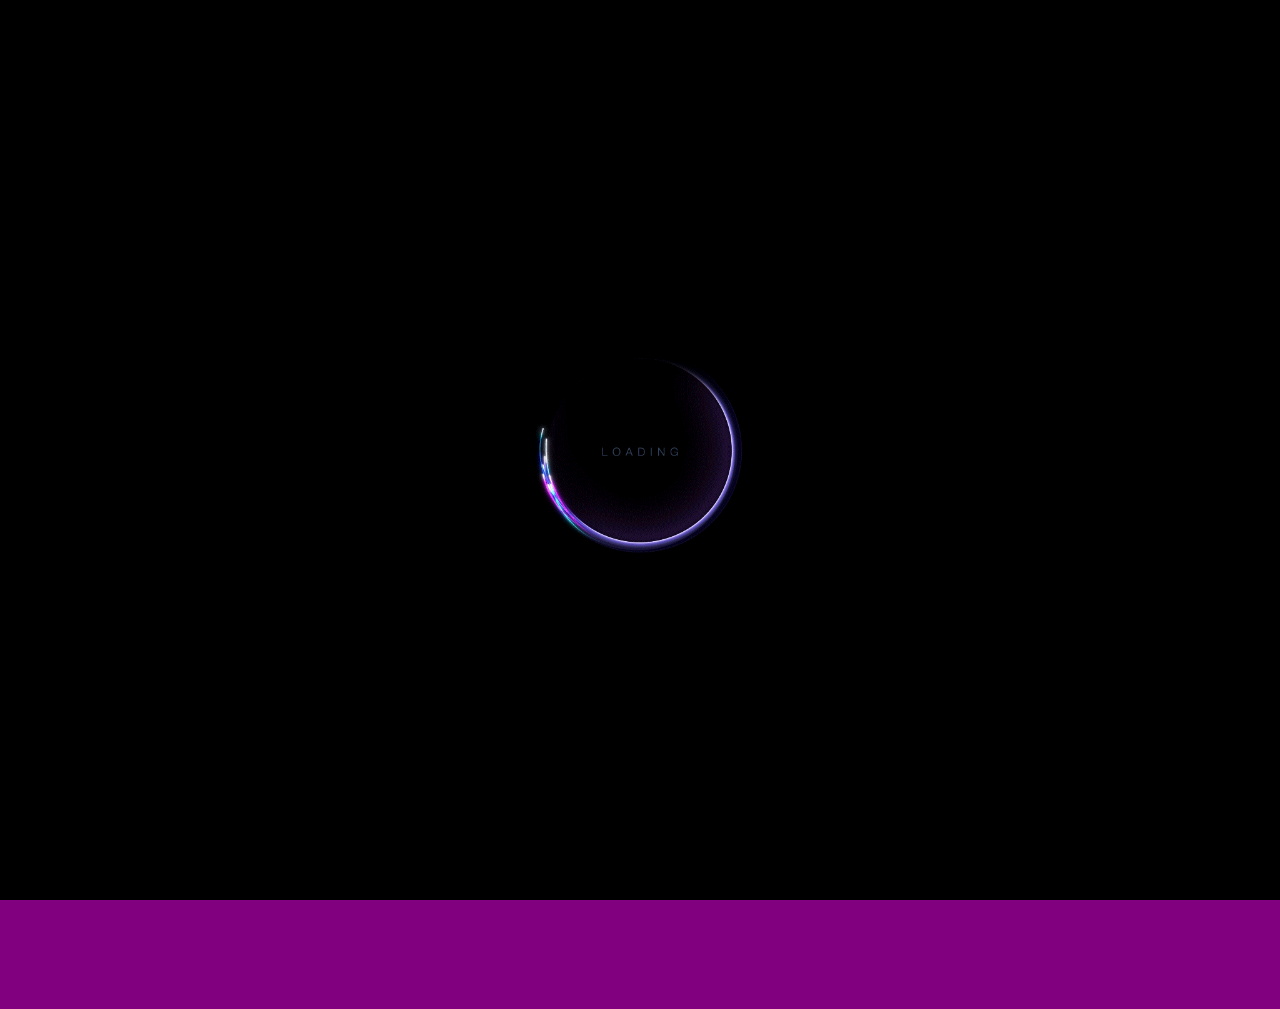
<file: paginas/acertijo.html>
<!DOCTYPE html>
<html>
<!-- METADATA - INTELIGENCIA -->
<head>
	<meta charset="utf-8">
	<title>?????</title>
  <link rel="icon" type="image/png" sizes="32x32" href="pregunta.png">

<link rel="stylesheet" href="https://stackpath.bootstrapcdn.com/bootstrap/4.5.0/css/bootstrap.min.css" integrity="sha384-9aIt2nRpC12Uk9gS9baDl411NQApFmC26EwAOH8WgZl5MYYxFfc+NcPb1dKGj7Sk" crossorigin="anonymous">


<script src="https://code.jquery.com/jquery-3.5.1.slim.min.js" integrity="sha384-DfXdz2htPH0lsSSs5nCTpuj/zy4C+OGpamoFVy38MVBnE+IbbVYUew+OrCXaRkfj" crossorigin="anonymous"></script>
<script src="https://cdn.jsdelivr.net/npm/popper.js@1.16.0/dist/umd/popper.min.js" integrity="sha384-Q6E9RHvbIyZFJoft+2mJbHaEWldlvI9IOYy5n3zV9zzTtmI3UksdQRVvoxMfooAo" crossorigin="anonymous"></script>
<script src="https://stackpath.bootstrapcdn.com/bootstrap/4.5.0/js/bootstrap.min.js" integrity="sha384-OgVRvuATP1z7JjHLkuOU7Xw704+h835Lr+6QL9UvYjZE3Ipu6Tp75j7Bh/kR0JKI" crossorigin="anonymous"></script>
<link href="https://fonts.googleapis.com/css2?family=Oswald:wght@200;371;700&family=Oxygen:wght@400;700&display=swap" rel="stylesheet">
<link rel="stylesheet" href="https://use.fontawesome.com/releases/v5.2.0/css/all.css">
	<link rel="stylesheet" type="text/css" href="styleacertijo.css">
</head>

<!-- NAVBAR -->
<body>

<div class="loader">
    <img src="loader.gif" alt="Loading" />
</div>

<script type="text/javascript">
  window.addEventListener("load", function () {
    const loader = document.querySelector(".loader");
    loader.className += " hidden"; // class "loader hidden"
});
</script>



    <div class="pista1">
      <p>Hola, en esta pagina ustedes van a tener que ir buscando las pistas para poder participar en uno de los sorteos por el mes de #Cumple9z</p>     
    </div>
  
  <div class="container">
    <div class="row justify-content-between">
    <div class="col-4">
        <div class="pistahov">¡ACA!
        <span class="oculto">No hay nada =(</span>
        </div>
    </div>
    <div class="col-4">
        <div class="pistahov">¡ACA!
        <span class="oculto">Pista?NAO MANO</span>
        </div>
    </div>
  </div>
  </div>

   <div class="container-flow">
    <div class="pistas">

    <div class="row justify-content-between">
      <div class="col-4">
        <div class="pistahov"><img src="pistas/pista.jpg" alt="pista">
        <span class="oculto">/paginas</span>
        </div>
      </div>
      <div class="col-4">
        <div class="pistahov"><img src="pistas/pista2.png" alt="pista2">
        <span class="oculto">Casi pero no</span>
        </div>
      </div>
    </div>

    <div class="row justify-content-center align-items-center"style="height: 40%">
      <div class="col-9">
        <div class="pistahov"><img src="pistas/pista.jpg" alt="pista">
        <span class="oculto">https://nachoarkie.github.io/</span>
        </div>
      </div>
      <div class="col-3 align-self-end">
        <div class="pistahov"><img src="pistas/pista2.png" alt="pista2">
        <span class="oculto">/9zteam</span>
        </div>
      </div>
    </div>

    <div class="row justify-content-between"style="height: 40%">
      <div class="col align-self-end">
        <div class="pistahov"><img src="pistas/pista.jpg" alt="pista">
        <span class="oculto">Nop</span>
        </div>
      </div>
      <div class="col align-self-end">
        <div class="pistahov"><img src="pistas/pista2.png" alt="pista2">
        <span class="oculto">Pista?NAO MANO</span>
        </div>
        <div class="col align-self-end">
<!-- ESTA ES LA PISTA QUE FALTA -->
       <div class="pistatrampa"style="visibility:hidden">/9zsorteo.html</div>

        </div>
      </div>
    </div>

  </div>
  </div>

    <div class="pista2">
      <p>Inspeccionaste todo bien? Cuando encuentres todas las pistas arma el link y completa el formulacio para participar del sorteo</p>     
    </div>


</body>
</html>
</file>
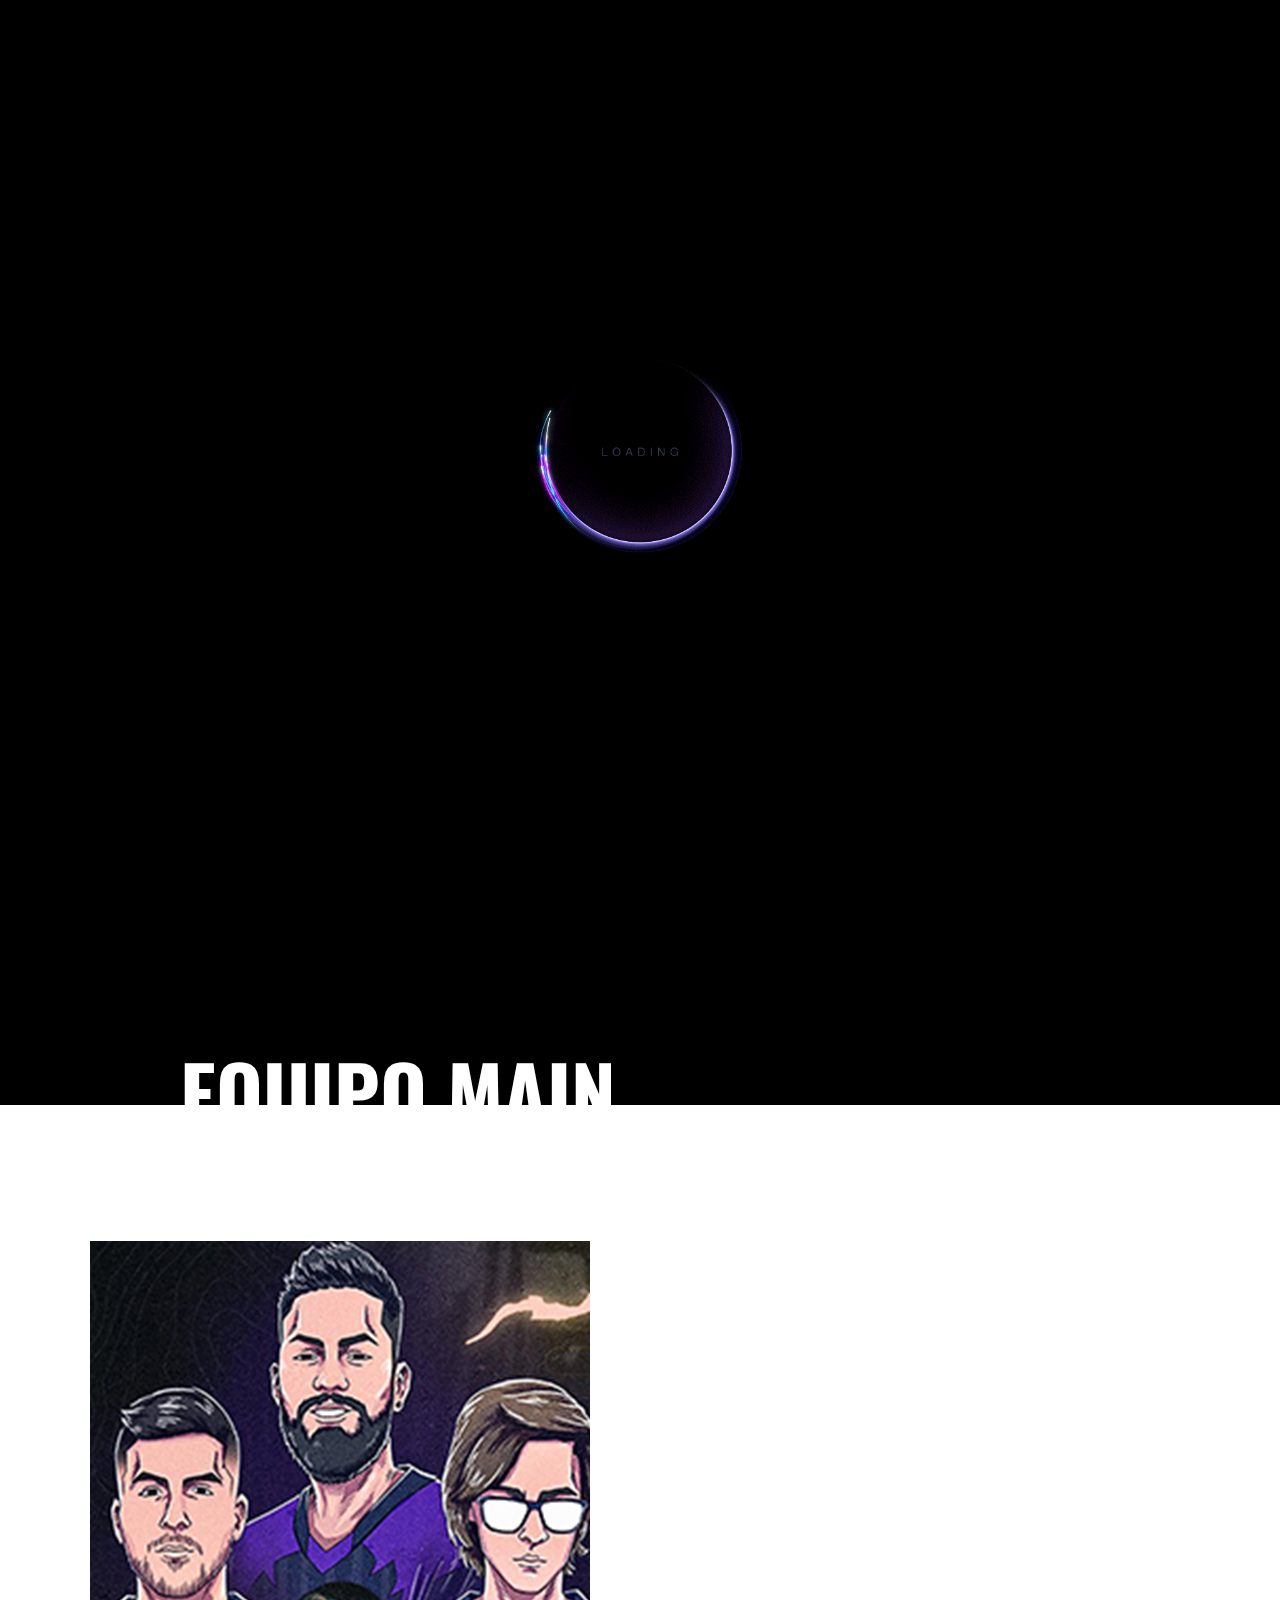
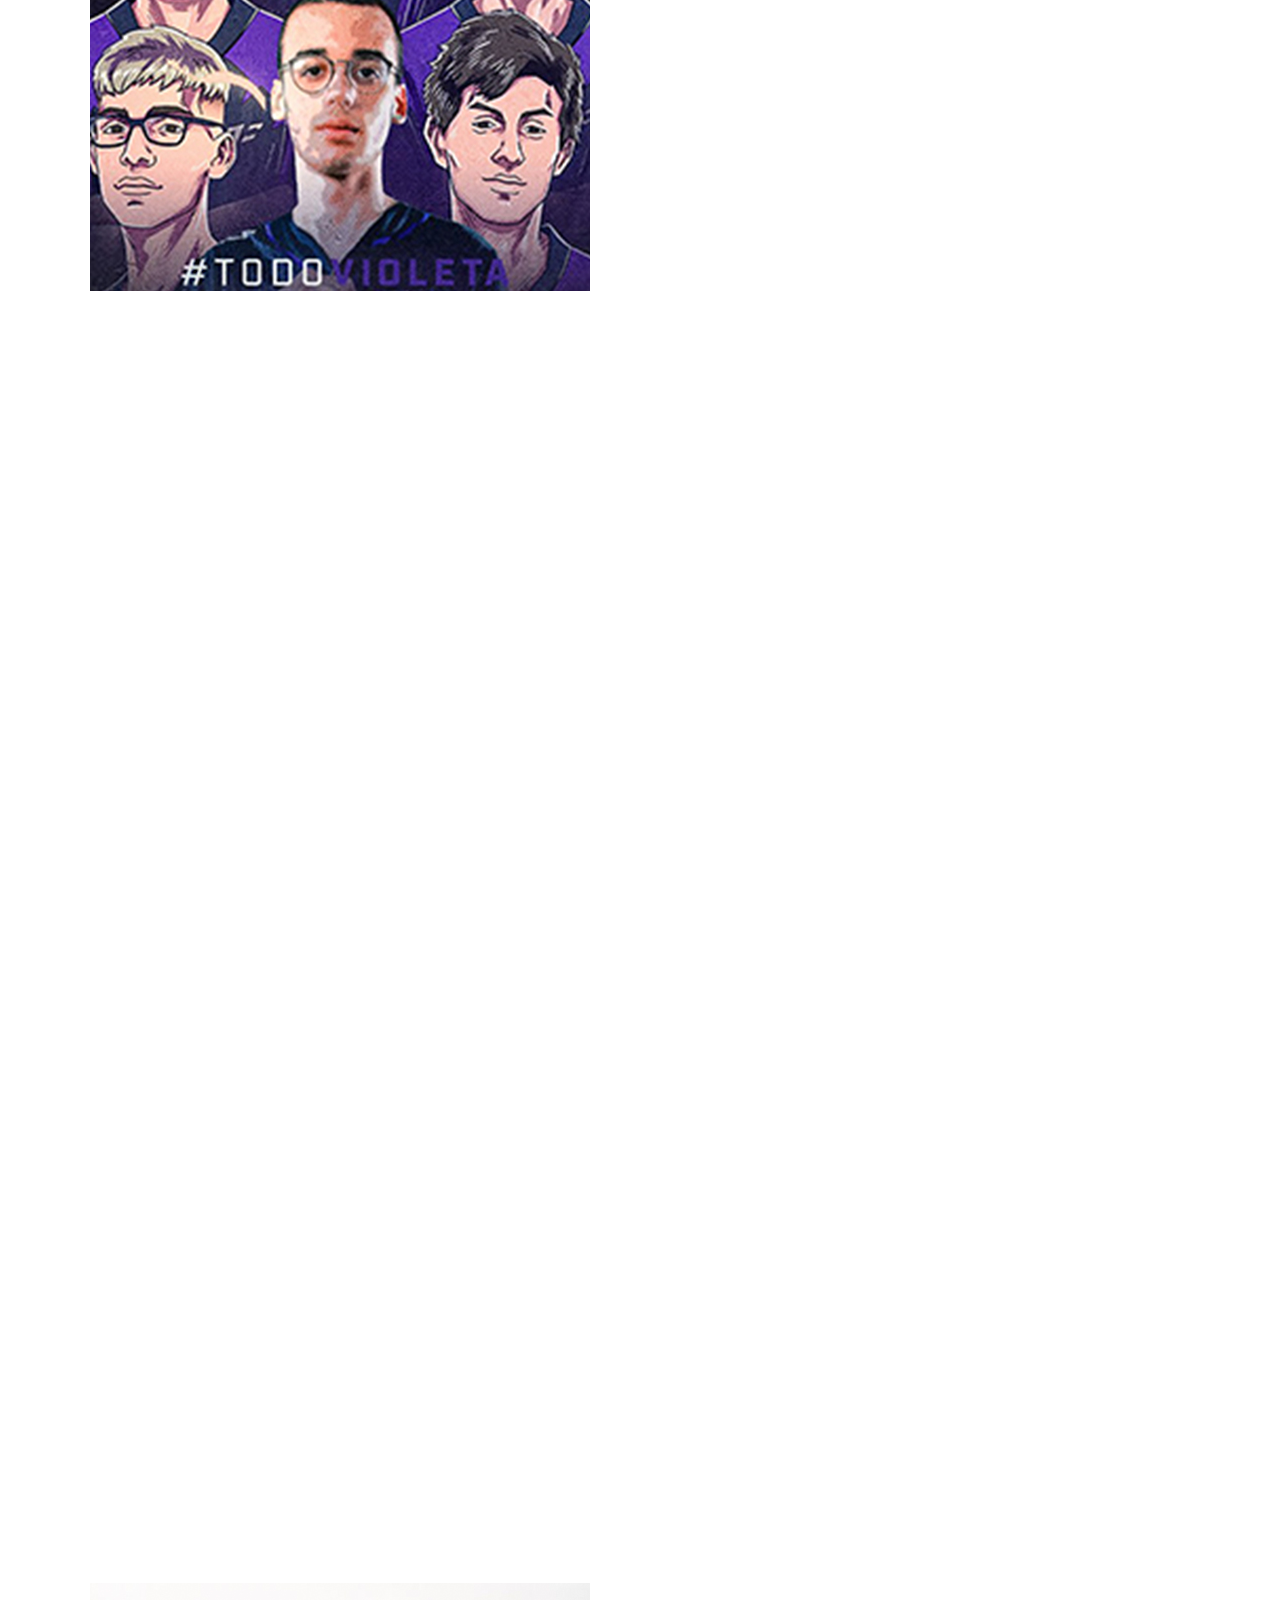
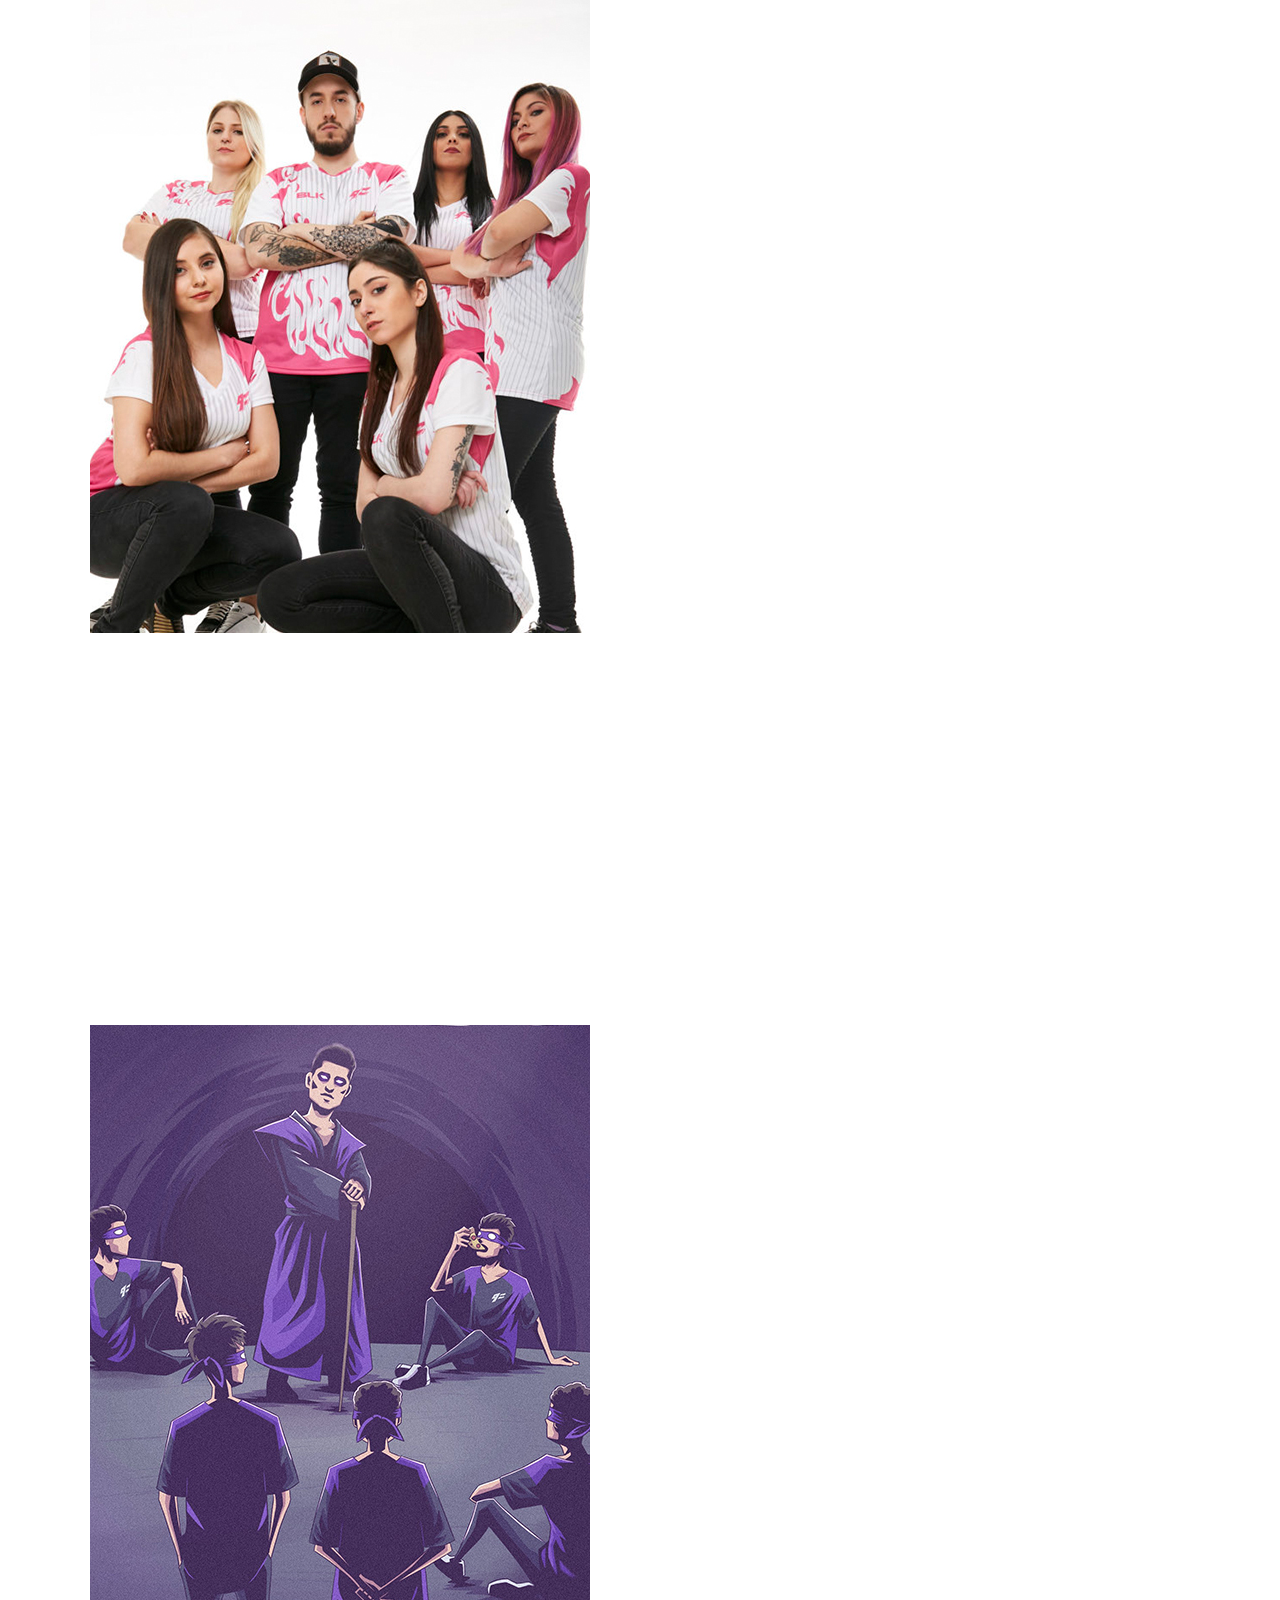
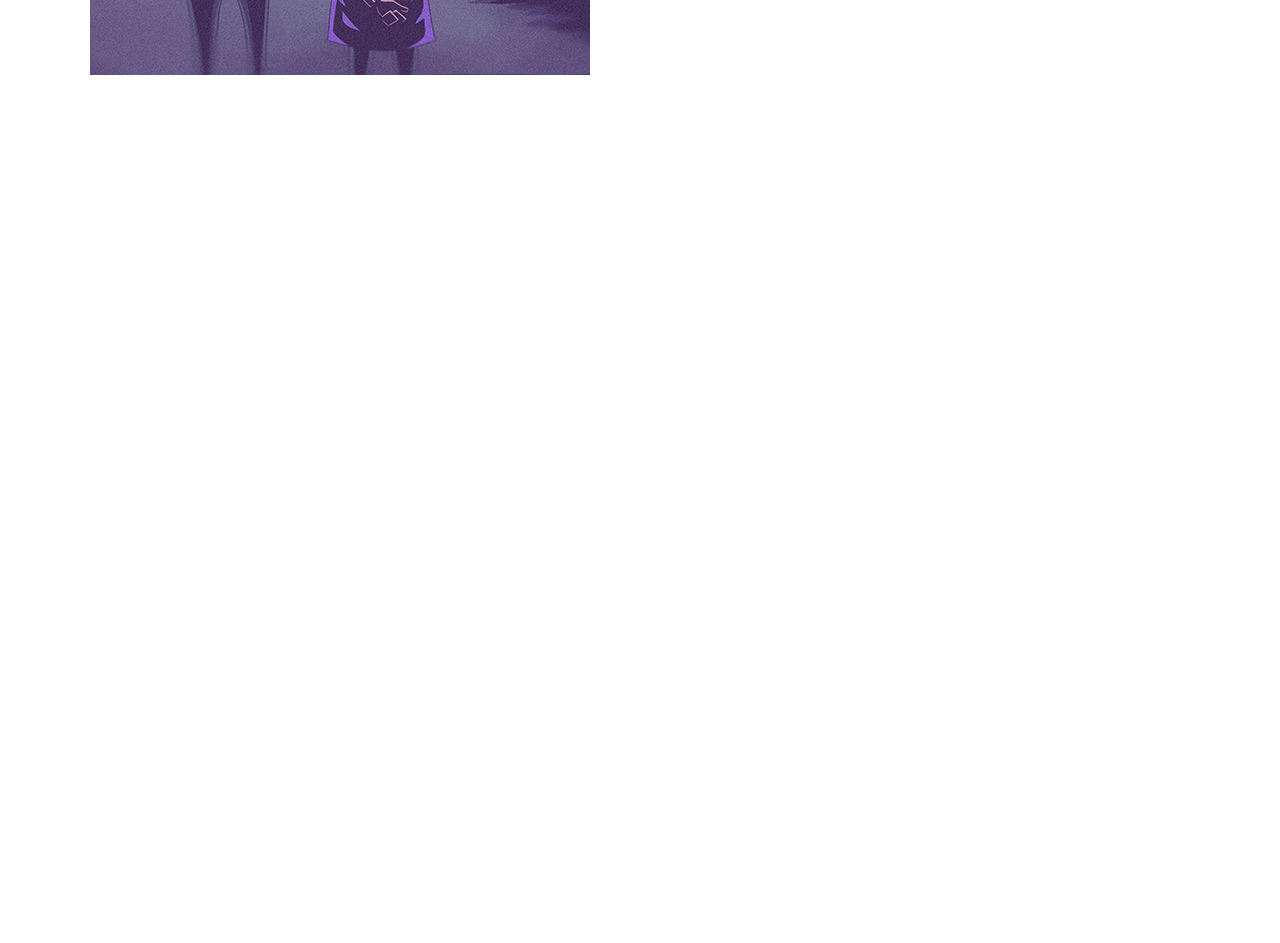
<file: paginas/equipocs.html>
<!DOCTYPE html>
<html>
<!-- METADATA - INTELIGENCIA -->
<head>
	<meta charset="utf-8">
	<title>9z Team - CS:GO</title>
 <link rel="icon" type="image/png" sizes="32x32" href="logo.png">

<link rel="stylesheet" href="https://stackpath.bootstrapcdn.com/bootstrap/4.5.0/css/bootstrap.min.css" integrity="sha384-9aIt2nRpC12Uk9gS9baDl411NQApFmC26EwAOH8WgZl5MYYxFfc+NcPb1dKGj7Sk" crossorigin="anonymous">


<script src="https://code.jquery.com/jquery-3.5.1.slim.min.js" integrity="sha384-DfXdz2htPH0lsSSs5nCTpuj/zy4C+OGpamoFVy38MVBnE+IbbVYUew+OrCXaRkfj" crossorigin="anonymous"></script>
<script src="https://cdn.jsdelivr.net/npm/popper.js@1.16.0/dist/umd/popper.min.js" integrity="sha384-Q6E9RHvbIyZFJoft+2mJbHaEWldlvI9IOYy5n3zV9zzTtmI3UksdQRVvoxMfooAo" crossorigin="anonymous"></script>
<script src="https://stackpath.bootstrapcdn.com/bootstrap/4.5.0/js/bootstrap.min.js" integrity="sha384-OgVRvuATP1z7JjHLkuOU7Xw704+h835Lr+6QL9UvYjZE3Ipu6Tp75j7Bh/kR0JKI" crossorigin="anonymous"></script>
<link href="https://fonts.googleapis.com/css2?family=Oswald:wght@200;371;700&family=Oxygen:wght@400;700&display=swap" rel="stylesheet">
<link rel="stylesheet" href="https://use.fontawesome.com/releases/v5.2.0/css/all.css">
	<link rel="stylesheet" type="text/css" href="stylequipos.css">
</head>

<!-- LOADER -->
<body>

  <div class="loader">
    <img src="loader.gif" alt="Loading" />
  </div>

  <script type="text/javascript">
  window.addEventListener("load", function () {
    const loader = document.querySelector(".loader");
    loader.className += " hidden"; // class "loader hidden"
});
  </script>
 <!-- NAVBAR --> 
      <nav class="navbar navbar-expand-lg navbar-light">
  <a href="https://nachoarkie.github.io/9zteam/"><img class=logo9z src="logo.png" alt="logo"></a>

  <button class="navbar-toggler" type="button" data-toggle="collapse" data-target="#navbarSupportedContent" aria-controls="navbarSupportedContent" aria-expanded="false" aria-label="Toggle navigation">
    <span class="navbar-toggler-icon"></span>
  </button>

  <div class="collapse navbar-collapse" id="navbarSupportedContent">
    <ul class="navbar-nav ml-auto">
      <li class="nav-item">
        <a class="nav-link" href="equipocs.html">CS-GO</a>
      </li>
      <li class="nav-item">
        <a class="nav-link" href="equipolol.html">LOL</a>
      </li>
      <li class="nav-item">
        <a class="nav-link" href="https://tienda.9z.gg/">Tienda</a>
      </li>
      <li class="nav-item">
        <a class="nav-link" href="nosotros.html">Nosotros</a>
      </li>
      <li class="nav-item dropdown">
        <a class="nav-link dropdown-toggle" href="#" id="navbarDropdown" role="button" data-toggle="dropdown" aria-haspopup="true" aria-expanded="false">
          Mas!
        </a>
        <div class="dropdown-menu" aria-labelledby="navbarDropdown">
          <a class="dropdown-item" href="otrosequipos.html">Otros</a>
        </div>
      </li>
     
    </ul>
  </div>
      </nav>


<!-- NOTICIAS -->

<div class="general">
    <h1 class="display-1" style="color: white"><strong>Counter-Strike:Global Offensive </strong></h1>
    <h4 class="display-4" style="color: white">Equipos</h4>


<div class="texto">
  <div class="container ">
   <div class="row d-flex justify-content-center">
    <div class="col-xs-12">
    <h1 class="display-1" style="color: white; margin-top: 140px"><strong>EQUIPO MAIN </strong></h1>
    </div>
  </div>
  <div class="row">
    <div class="col-xs-12 col-md-6">
    <img src="equiposimg/equipomain.jpg" alt="main">  
    </div>
    <div class="col-xs-12 col-md-6">
     <p class="parrafo" style="padding: 20px">- 9z Empezo con su primer rooster de CS:GO el 20 de Abril de 2019 formado por Luken, nhl, nbl, gAtito y kun, con Hellpa como headcoach.
      </p> 
      <p class="parrafo" style="padding: 20px">- Despues de varios cambios de jugadores hoy en dia cuenta con un rooster altamente competitivo buscando ser el mejor equipo de la escena sudamericana.
      </p>
      <p class="parrafo" style="padding: 20px">- El rooster actual, siendo Agosto de 2020, esta formado por el fichaje mas importante de la escena local Meyern, el veterano bit, la joven promesa Try, y los ampliamente conocidos max y dgt.
       </p>
       <p class="parrafo" style="padding: 20px">- Con el actual rooster 9z cuenta con un increible score de 15 matches ganados y 3 perdidos. 
       </p>
       <p class="parrafo" style="padding: 20px">- Con 3 de 4 torneos saliendo campeones, y un torneo subcampeon.
       </p>

    </div>
    </div>
  
  <div class="row d-flex justify-content-center">
    <div class="col-xs-12">
    <h1 class="display-1" style="color: white; margin-top: 140px"><strong>EQUIPO FEM </strong></h1>
    </div>
  </div>
  <div class="row">
    <div class="col-xs-12 col-md-6">
          <p class="parrafo" style="padding: 20px">- Este es un texto donde va a ir la historia completa de 9z y de sus players. Entradas y salidas de jugadores. Puestos en los torneos. Divisiones Main, Fem y Academy.
          </p> 
          <p class="parrafo" style="padding: 20px">- Este es un texto donde va a ir la historia completa de 9z y de sus players. Entradas y salidas de jugadores. Puestos en los torneos. Divisiones Main, Fem y Academy.
          </p>
          <p class="parrafo" style="padding: 20px">- Este es un texto donde va a ir la historia completa de 9z y de sus players. Entradas y salidas de jugadores. Puestos en los torneos. Divisiones Main, Fem y Academy.
          </p>
          <p class="parrafo" style="padding: 20px">- Este es un texto donde va a ir la historia completa de 9z y de sus players. Entradas y salidas de jugadores. Puestos en los torneos. Divisiones Main, Fem y Academy.
          </p>
          <p class="parrafo" style="padding: 20px">- Este es un texto donde va a ir la historia completa de 9z y de sus players. Entradas y salidas de jugadores. Puestos en los torneos. Divisiones Main, Fem y Academy.
          </p>
    </div>
      <div class="col-xs-12 col-md-6">
    <img src="equiposimg/equipofem.jpg" alt="fem">  
      </div>
      </div>
    
    <div class="row d-flex justify-content-center">
    <div class="col-xs-12">
    <h1 class="display-1" style="color: white; margin-top: 140px"><strong>EQUIPO ACADEMY </strong></h1>
    </div>
  </div>
  <div class="row">
    <div class="col-xs-12 col-md-6">
    <img src="equiposimg/equipoacademy.jpg" alt="academy">  
    </div>
    <div class="col-xs-12 col-md-6">
     <p class="parrafo" style="padding: 20px">- Este es un texto donde va a ir la historia completa de 9z y de sus players. Entradas y salidas de jugadores. Puestos en los torneos. Divisiones Main, Fem y Academy.
      </p> 
      <p class="parrafo" style="padding: 20px">- Este es un texto donde va a ir la historia completa de 9z y de sus players. Entradas y salidas de jugadores. Puestos en los torneos. Divisiones Main, Fem y Academy.
      </p>
      <p class="parrafo" style="padding: 20px">- Este es un texto donde va a ir la historia completa de 9z y de sus players. Entradas y salidas de jugadores. Puestos en los torneos. Divisiones Main, Fem y Academy.
       </p>
       <p class="parrafo" style="padding: 20px">- Este es un texto donde va a ir la historia completa de 9z y de sus players. Entradas y salidas de jugadores. Puestos en los torneos. Divisiones Main, Fem y Academy.
       </p>
       <p class="parrafo" style="padding: 20px">- Este es un texto donde va a ir la historia completa de 9z y de sus players. Entradas y salidas de jugadores. Puestos en los torneos. Divisiones Main, Fem y Academy.
       </p>

    </div>
    </div>

    </div>
    </div>
  
  </div>





<!-- FOOTER -->
<div class="container" style="margin-top: 50px">
  <div class="row">

    <div class="col-xs-12 col-md-3">
        <p class="footer">Web Oficial 9zTeam</p>
    </div>

    <div class="col-xs-12 col-md-3">
      <div class="contacto-titulo">
        <p class="footer">Contacto</p>
      </div>
      <div class= "contacto">
        <p class="footer">Buenos Aires, Argentina</p>    
        <p class="footer"> contacto@9z.com.ar</p>  
      </div>
    </div>

    <div class="col-xs-12 col-md-offset-3 col-md-3">
      <div class="seguinos-titulo">
        <p class="footer">Seguinos</p>
      </div>
      <div class="seguinos">    
        <div class="footer-links"><a href="https://twitter.com/9zTeam">Twitter</a></div>
        <div class="footer-links"><a href="https://www.instagram.com/9zteam/">Instagram</a></div>
        <div class="footer-links"><a href="https://www.youtube.com/channel/UCVvzv-yYEnPAYITBfjCriYg">Youtube</a></div>
      </div>
    </div>

  </div>

  
</div>

</body>
</html>
</file>
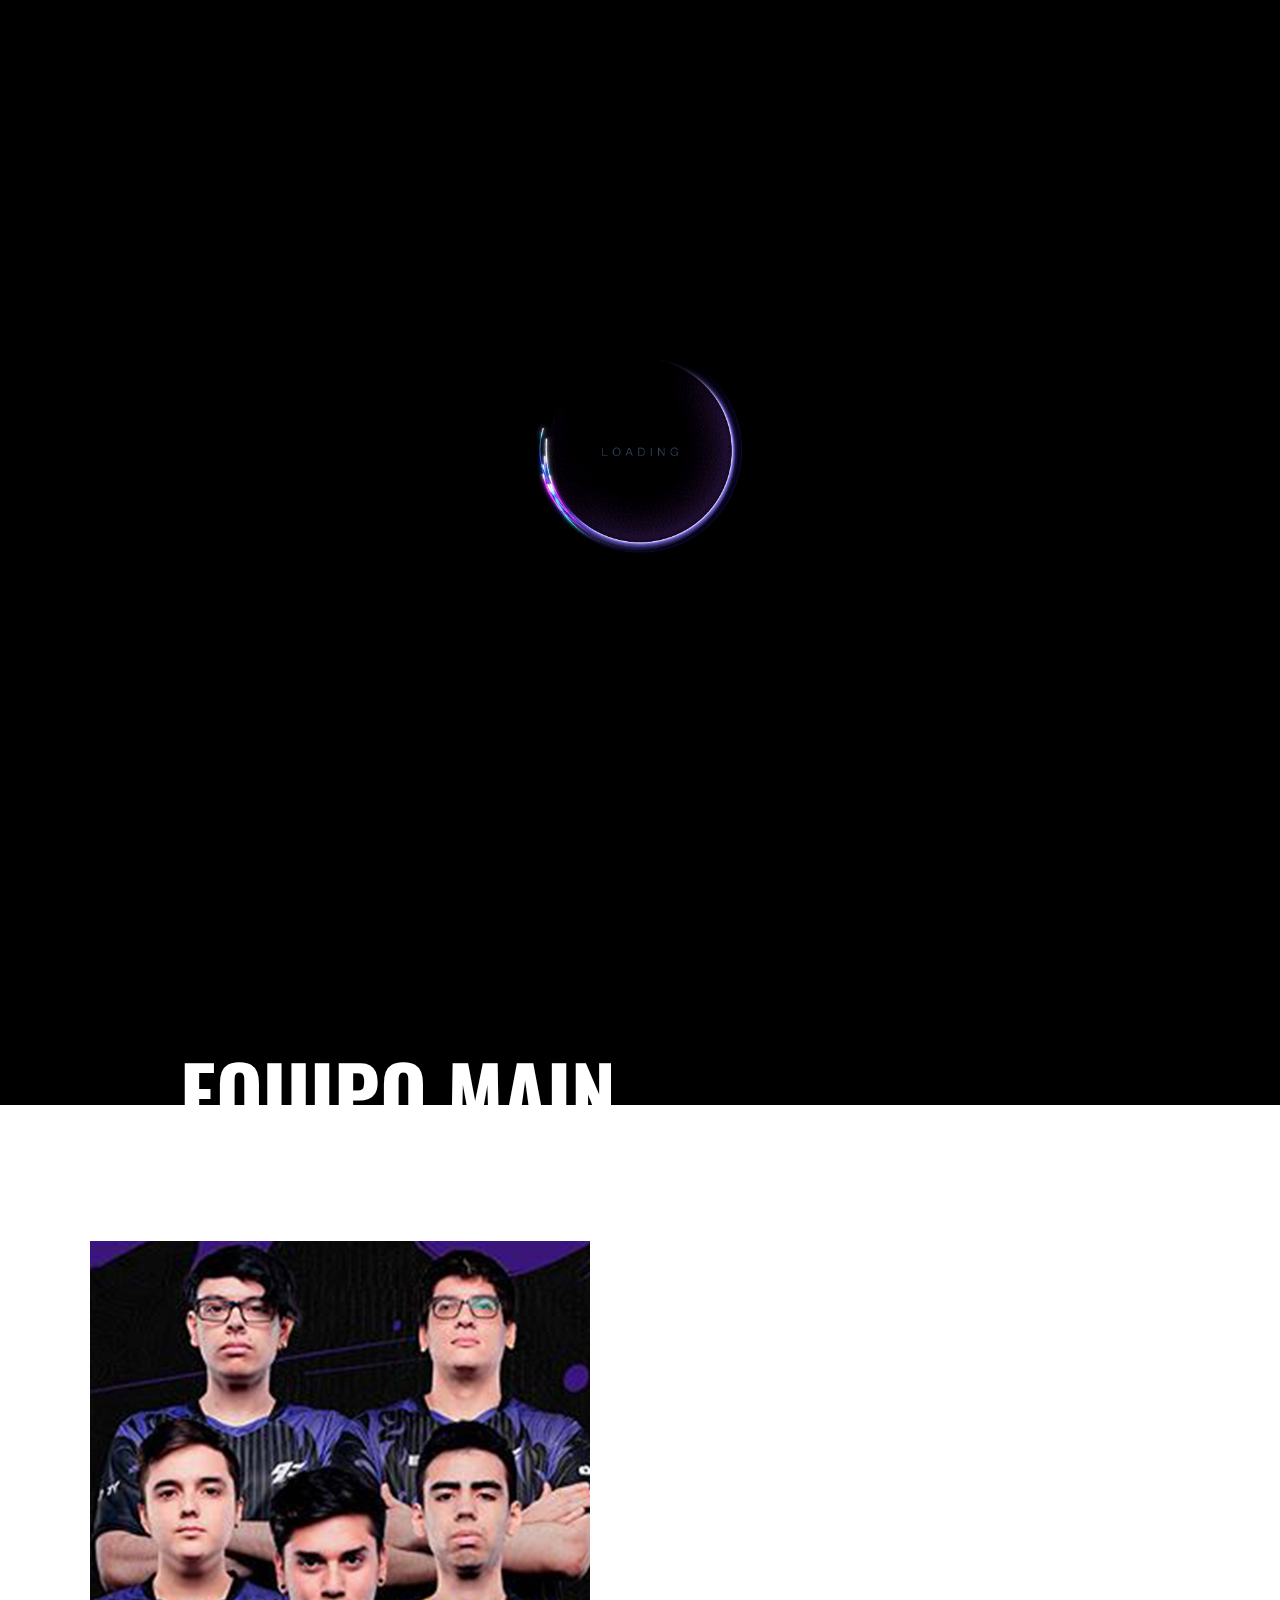
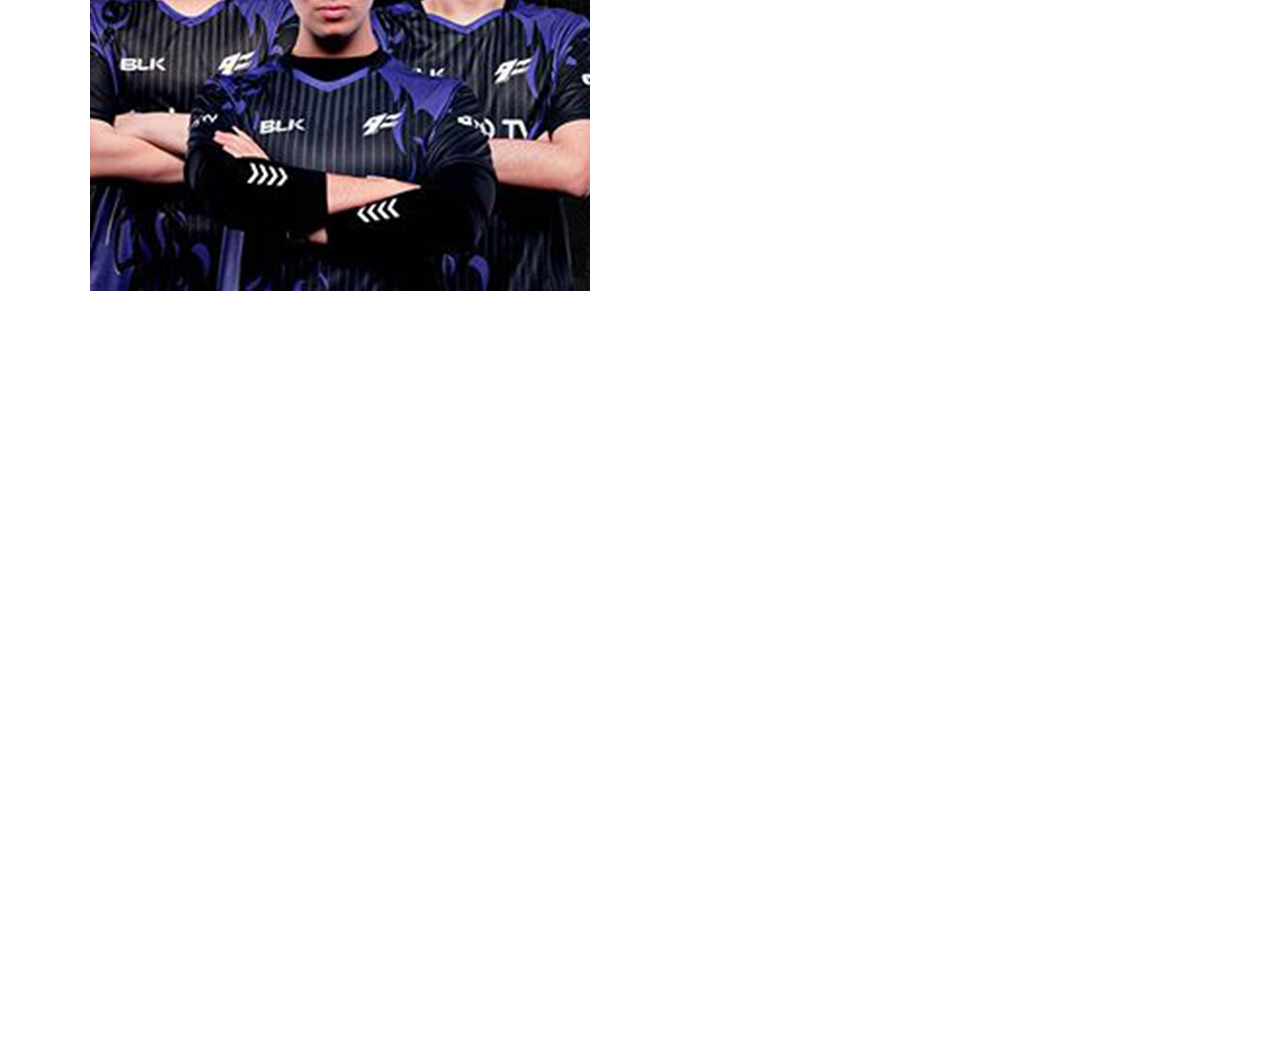
<file: paginas/equipolol.html>
<!DOCTYPE html>
<html>
<!-- METADATA - INTELIGENCIA -->
<head>
	<meta charset="utf-8">
	<title>9z Team - LoL</title>
  <link rel="icon" type="image/png" sizes="32x32" href="logo.png">

<link rel="stylesheet" href="https://stackpath.bootstrapcdn.com/bootstrap/4.5.0/css/bootstrap.min.css" integrity="sha384-9aIt2nRpC12Uk9gS9baDl411NQApFmC26EwAOH8WgZl5MYYxFfc+NcPb1dKGj7Sk" crossorigin="anonymous">


<script src="https://code.jquery.com/jquery-3.5.1.slim.min.js" integrity="sha384-DfXdz2htPH0lsSSs5nCTpuj/zy4C+OGpamoFVy38MVBnE+IbbVYUew+OrCXaRkfj" crossorigin="anonymous"></script>
<script src="https://cdn.jsdelivr.net/npm/popper.js@1.16.0/dist/umd/popper.min.js" integrity="sha384-Q6E9RHvbIyZFJoft+2mJbHaEWldlvI9IOYy5n3zV9zzTtmI3UksdQRVvoxMfooAo" crossorigin="anonymous"></script>
<script src="https://stackpath.bootstrapcdn.com/bootstrap/4.5.0/js/bootstrap.min.js" integrity="sha384-OgVRvuATP1z7JjHLkuOU7Xw704+h835Lr+6QL9UvYjZE3Ipu6Tp75j7Bh/kR0JKI" crossorigin="anonymous"></script>
<link href="https://fonts.googleapis.com/css2?family=Oswald:wght@200;371;700&family=Oxygen:wght@400;700&display=swap" rel="stylesheet">
<link rel="stylesheet" href="https://use.fontawesome.com/releases/v5.2.0/css/all.css">
	<link rel="stylesheet" type="text/css" href="stylequipos.css">
</head>

<!-- NAVBAR -->
<body>

  <div class="loader">
    <img src="loader.gif" alt="Loading" />
  </div>

  <script type="text/javascript">
  window.addEventListener("load", function () {
    const loader = document.querySelector(".loader");
    loader.className += " hidden"; // class "loader hidden"
});
  </script>

      <nav class="navbar navbar-expand-lg navbar-light">
 <a href="https://nachoarkie.github.io/9zteam/"><img class=logo9z src="logo.png" alt="logo"></a>

  <button class="navbar-toggler" type="button" data-toggle="collapse" data-target="#navbarSupportedContent" aria-controls="navbarSupportedContent" aria-expanded="false" aria-label="Toggle navigation">
    <span class="navbar-toggler-icon"></span>
  </button>

  <div class="collapse navbar-collapse" id="navbarSupportedContent">
    <ul class="navbar-nav ml-auto">
      <li class="nav-item">
        <a class="nav-link" href="equipocs.html">CS-GO</a>
      </li>
      <li class="nav-item">
        <a class="nav-link" href="equipolol.html">LOL</a>
      </li>
      <li class="nav-item">
        <a class="nav-link" href="https://tienda.9z.gg/">Tienda</a>
      </li>
      <li class="nav-item">
        <a class="nav-link" href="nosotros.html">Nosotros</a>
      </li>
      <li class="nav-item dropdown">
        <a class="nav-link dropdown-toggle" href="#" id="navbarDropdown" role="button" data-toggle="dropdown" aria-haspopup="true" aria-expanded="false">
          Mas!
        </a>
        <div class="dropdown-menu" aria-labelledby="navbarDropdown">
          <a class="dropdown-item" href="otrosequipos.html">Otros</a>
        </div>
      </li>
     
    </ul>
  </div>
      </nav>


<!-- NOTICIAS -->

<div class="general">
    <h1 class="display-1" style="color: white"><strong>League of Legends </strong></h1>
    <h4 class="display-4" style="color: white">Equipo</h4>


<div class="texto">
  <div class="container">
    
  <div class="row d-flex justify-content-center">
    <div class="col-xs-12">
    <h1 class="display-1" style="color: white; margin-top: 140px"><strong>EQUIPO MAIN </strong></h1>
    </div>
  </div>
  <div class="row">
    <div class="col-xs-12 col-md-6">
    <img src="equiposimg/equipolol.jpg" alt="lol">  
    </div>
    <div class="col-xs-12 col-md-6">
     <p class="parrafo" style="padding: 20px">- La historia de 9z en League of legends comenzo el 17 de Mayo de 2019, con un rooster formado por Nate, Froststrike, Filopo, Kimi, Tsunami, Fisher (Headcoach), y Shiva como analista.
      </p> 
      <p class="parrafo" style="padding: 20px">- Despues de disintos cambios en el equipo hoy tenemos un rooster estable que esta compitiendo por un spot en la LLA medirse cabeza a cabeza con los mejores equipos de la region.
      </p>
      <p class="parrafo" style="padding: 20px">- El rooster actual esta formado por Nate en top, Froststrike en la jungla, Rakyz en el carril central, y Fix y sonyky en la linea inferior.
       </p>
       <p class="parrafo" style="padding: 20px">- Con una historia de 4 torneos como campeones y otros 3 podios en torneos importantes estamos posicionados como uno de los mejores equipos de la escena.
       </p>

    </div>
    </div>
  
  

  </div>
  </div>
  </div>
</div>     
</div>





<!-- FOOTER -->
<div class="container" style="margin-top: 50px">
  <div class="row">

    <div class="col-xs-12 col-md-3">
        <p class="footer">Web Oficial 9zTeam</p>
    </div>

    <div class="col-xs-12 col-md-3">
      <div class="contacto-titulo">
        <p class="footer">Contacto</p>
      </div>
      <div class= "contacto">
        <p class="footer">Buenos Aires, Argentina</p>    
        <p class="footer"> contacto@9z.com.ar</p>  
      </div>
    </div>

    <div class="col-xs-12 col-md-offset-3 col-md-3">
      <div class="seguinos-titulo">
        <p class="footer">Seguinos</p>
      </div>
      <div class="seguinos">    
        <div class="footer-links"><a href="https://twitter.com/9zTeam">Twitter</a></div>
        <div class="footer-links"><a href="https://www.instagram.com/9zteam/">Instagram</a></div>
        <div class="footer-links"><a href="https://www.youtube.com/channel/UCVvzv-yYEnPAYITBfjCriYg">Youtube</a></div>
      </div>
    </div>

  </div>

  
</div>

</body>
</html>
</file>
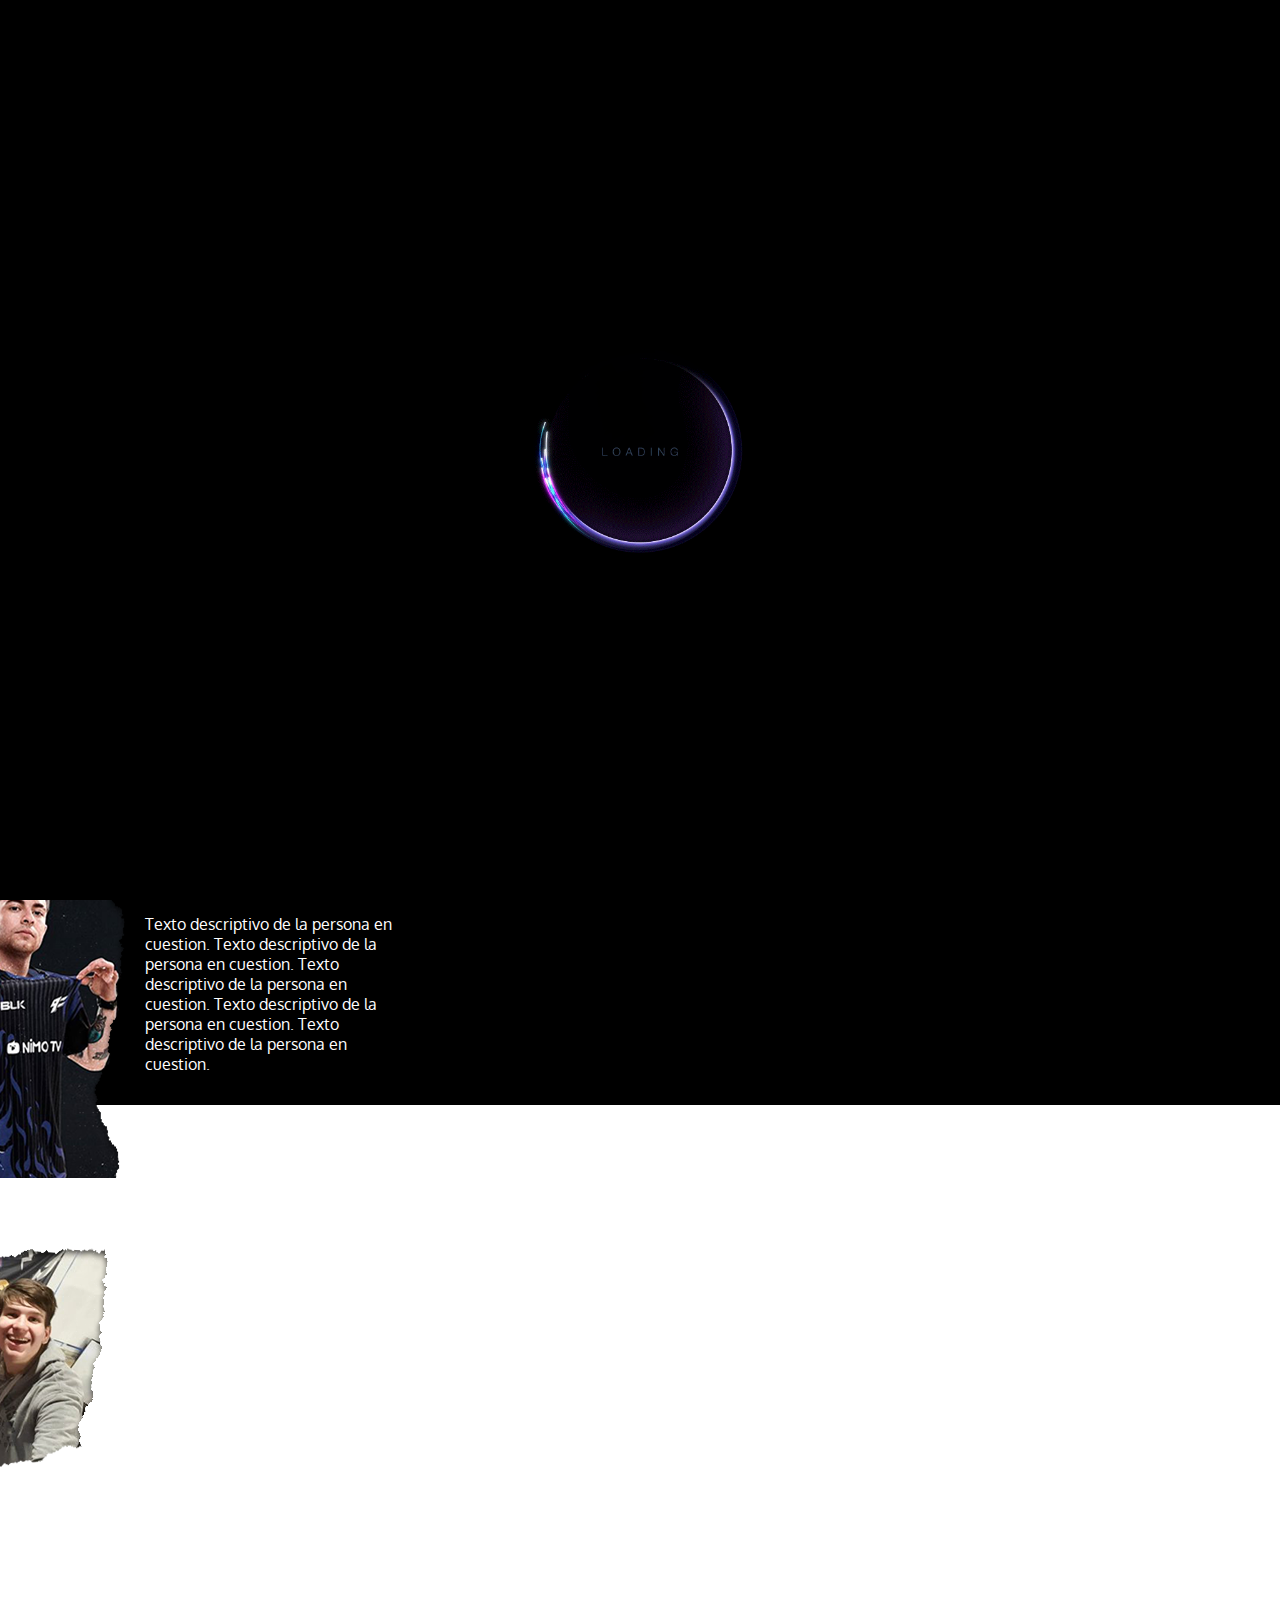
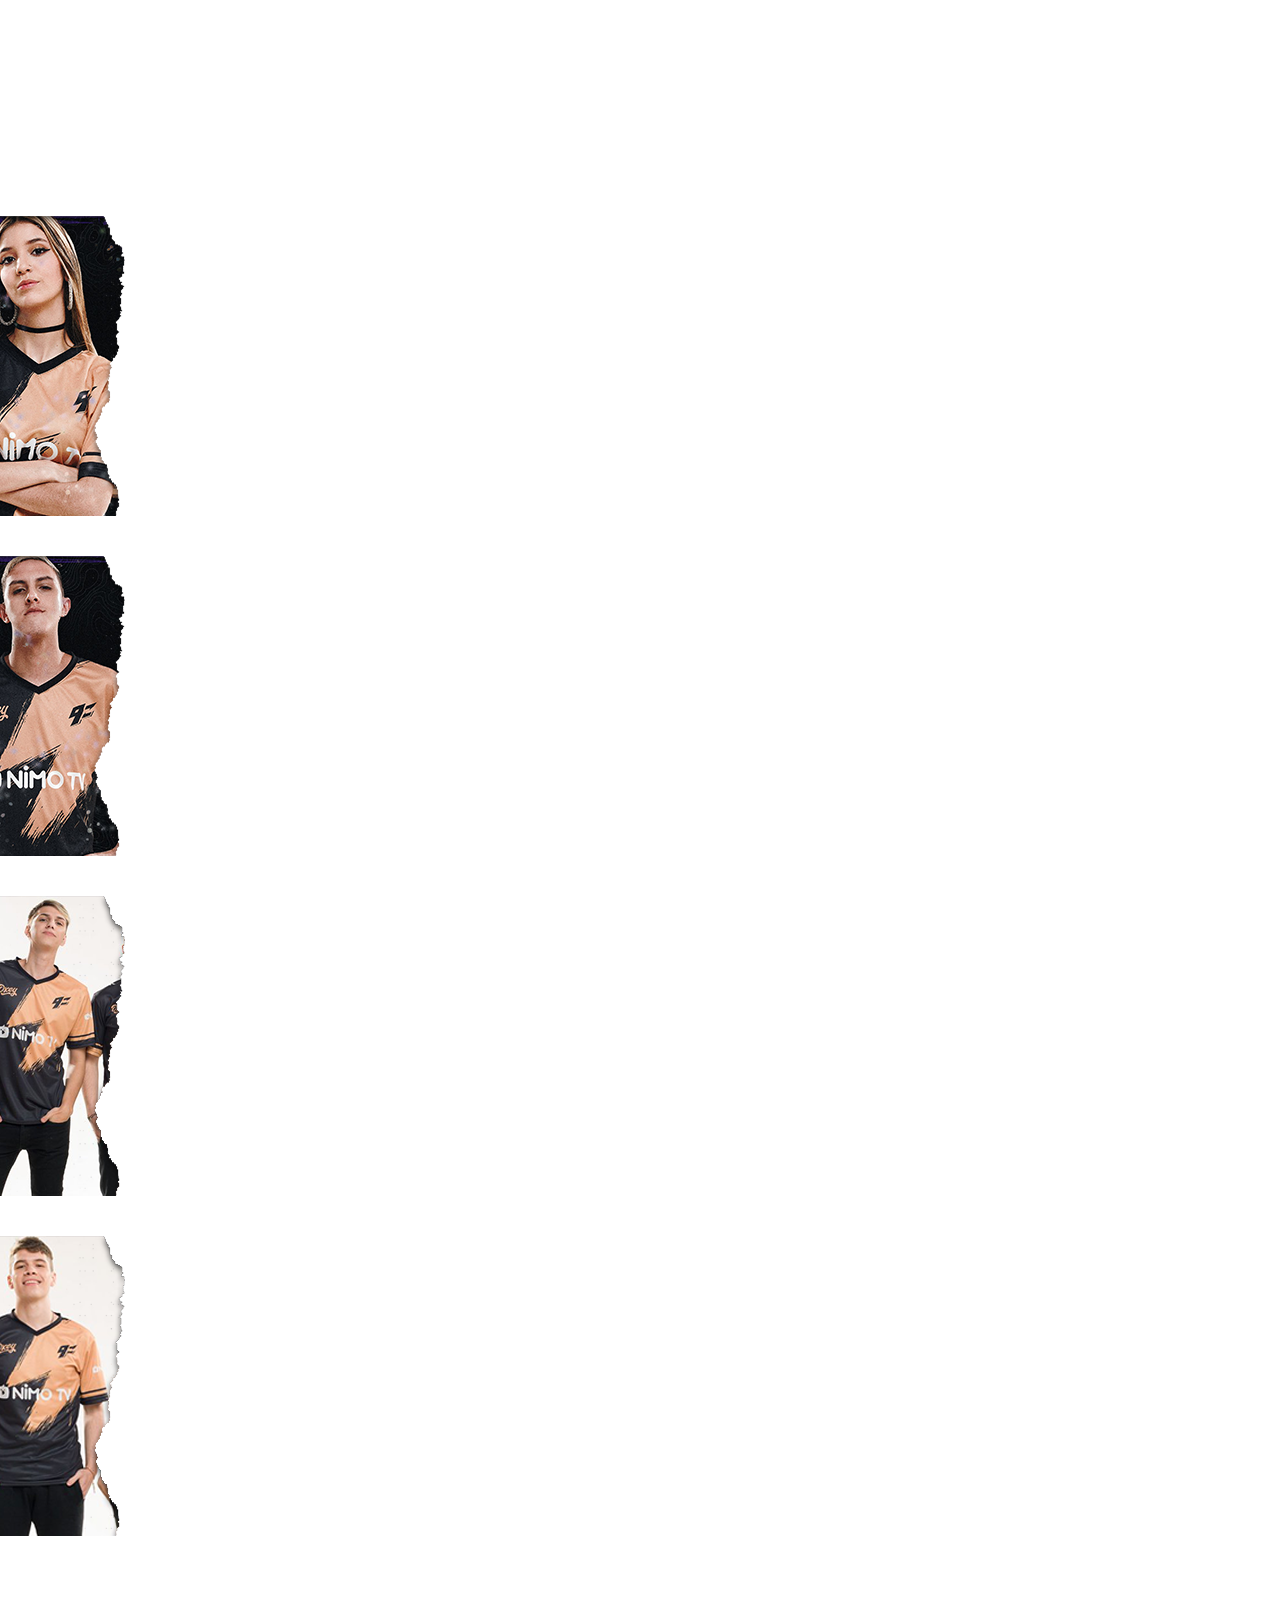
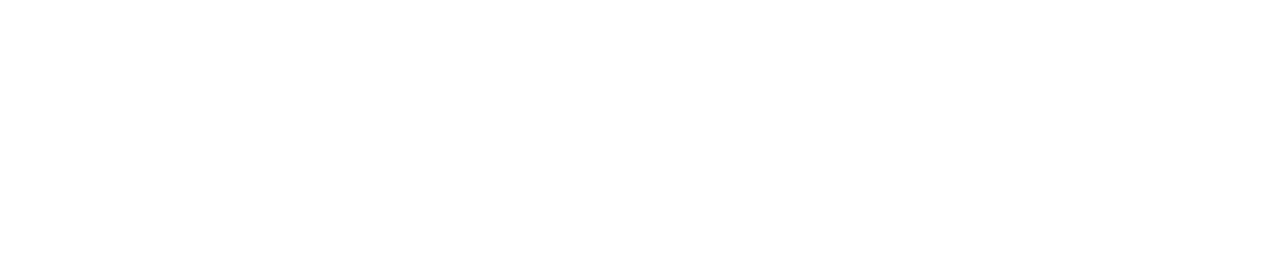
<file: paginas/nosotros.html>
<!DOCTYPE html>
<html>
<!-- METADATA - INTELIGENCIA -->
<head>
	<meta charset="utf-8">
	<title>9z Team - Nosotros </title>
  <link rel="icon" type="image/png" sizes="32x32" href="logo.png">

<link rel="stylesheet" href="https://stackpath.bootstrapcdn.com/bootstrap/4.5.0/css/bootstrap.min.css" integrity="sha384-9aIt2nRpC12Uk9gS9baDl411NQApFmC26EwAOH8WgZl5MYYxFfc+NcPb1dKGj7Sk" crossorigin="anonymous">


<script src="https://code.jquery.com/jquery-3.5.1.slim.min.js" integrity="sha384-DfXdz2htPH0lsSSs5nCTpuj/zy4C+OGpamoFVy38MVBnE+IbbVYUew+OrCXaRkfj" crossorigin="anonymous"></script>
<script src="https://cdn.jsdelivr.net/npm/popper.js@1.16.0/dist/umd/popper.min.js" integrity="sha384-Q6E9RHvbIyZFJoft+2mJbHaEWldlvI9IOYy5n3zV9zzTtmI3UksdQRVvoxMfooAo" crossorigin="anonymous"></script>
<script src="https://stackpath.bootstrapcdn.com/bootstrap/4.5.0/js/bootstrap.min.js" integrity="sha384-OgVRvuATP1z7JjHLkuOU7Xw704+h835Lr+6QL9UvYjZE3Ipu6Tp75j7Bh/kR0JKI" crossorigin="anonymous"></script>
<link href="https://fonts.googleapis.com/css2?family=Oswald:wght@200;371;700&family=Oxygen:wght@400;700&display=swap" rel="stylesheet">
<link rel="stylesheet" href="https://use.fontawesome.com/releases/v5.2.0/css/all.css">
	<link rel="stylesheet" type="text/css" href="stylenosotros.css">
</head>

<!-- NAVBAR -->
<body>

  <div class="loader">
    <img src="loader.gif" alt="Loading" />
  </div>

  <script type="text/javascript">
  window.addEventListener("load", function () {
    const loader = document.querySelector(".loader");
    loader.className += " hidden"; // class "loader hidden"
});
  </script>
  
      <nav class="navbar navbar-expand-lg navbar-light">
 <a href="https://nachoarkie.github.io/9zteam/"><img class=logo9z src="logo.png" alt="logo"></a>
  <button class="navbar-toggler" type="button" data-toggle="collapse" data-target="#navbarSupportedContent" aria-controls="navbarSupportedContent" aria-expanded="false" aria-label="Toggle navigation">
    <span class="navbar-toggler-icon"></span>
  </button>

  <div class="collapse navbar-collapse" id="navbarSupportedContent">
    <ul class="navbar-nav ml-auto">
      <li class="nav-item">
        <a class="nav-link" href="equipocs.html">CS-GO</a>
      </li>
      <li class="nav-item">
        <a class="nav-link" href="equipolol.html">LOL</a>
      </li>
      <li class="nav-item">
        <a class="nav-link" href="https://tienda.9z.gg/">Tienda</a>
      </li>
      <li class="nav-item">
        <a class="nav-link" href="nosotros.html">Nosotros</a>
      </li>
      <li class="nav-item dropdown">
        <a class="nav-link dropdown-toggle" href="#" id="navbarDropdown" role="button" data-toggle="dropdown" aria-haspopup="true" aria-expanded="false">
          Mas!
        </a>
        <div class="dropdown-menu" aria-labelledby="navbarDropdown">
          <a class="dropdown-item" href="otrosequipos.html">Otros</a>
        </div>
      </li>
     
    </ul>
  </div>
      </nav>


<!-- NOTICIAS -->

<div class="general">
    <h1 class="titulo">Nuestra familia</h1>
<div class="container">
  <div class="row">
      <div class="col-xs-12">
        <h2 class="display-1">Equipo de trabajo</h2>
      </div>
  </div>

    <div class="row justify-content-between">
      <div class="col-xs-12 col-md-6">
        <div class="streamer">
            <a href="https://www.twitch.tv/frankkaster"><img src="nosotrosimg/frankkaster.png" alt="fran"></a>
            <p class="parrafo">Texto descriptivo de la persona en cuestion. Texto descriptivo de la persona en cuestion. Texto descriptivo de la persona en cuestion. Texto descriptivo de la persona en cuestion. Texto descriptivo de la persona en cuestion. </p>
        </div>
      </div>
        <div class="col-xs-12 col-md-6">
          <div class="streamer">
            <a href="https://twitter.com/FelipeCalligo"><img src="nosotrosimg/felipe.png" alt="feli"></a>
            <p class="parrafo">Texto descriptivo de la persona en cuestion. Texto descriptivo de la persona en cuestion. Texto descriptivo de la persona en cuestion. Texto descriptivo de la persona en cuestion. Texto descriptivo de la persona en cuestion. </p>
          </div>  
        </div>
      </div>

<div class="row">
      <div class="col-xs-12">
        <h2 class="display-1">Streamers</h2>
      </div>
  </div>
      
    <div class="row justify-content-between">
    <div class="col-xs-12 col-md-6">
      <div class="streamer">
      <a href="https://www.twitch.tv/luchiquinteros"><img src="nosotrosimg/luchiquinteros.png" alt="luchi"></a>
      <p class="parrafo">Texto descriptivo de la persona en cuestion. Texto descriptivo de la persona en cuestion. Texto descriptivo de la persona en cuestion. Texto descriptivo de la persona en cuestion. Texto descriptivo de la persona en cuestion. </p>
      </div>
    </div>
    <div class="col-xs-12 col-md-6">
      <div class="streamer">
      <a href="https://www.twitch.tv/elcanaldejoaco"><img src="nosotrosimg/joako.png" alt="joa"></a>
      <p class="parrafo">Texto descriptivo de la persona en cuestion. Texto descriptivo de la persona en cuestion. Texto descriptivo de la persona en cuestion. Texto descriptivo de la persona en cuestion. Texto descriptivo de la persona en cuestion. </p>
      </div>  
    </div>
    <div class="row justify-content-between">
    <div class="streamer">
      <a href="https://www.twitch.tv/nanocs1"><img src="nosotrosimg/nano.png" alt="nano"></a>
      <p class="parrafo">Texto descriptivo de la persona en cuestion. Texto descriptivo de la persona en cuestion. Texto descriptivo de la persona en cuestion. Texto descriptivo de la persona en cuestion. Texto descriptivo de la persona en cuestion. </p>
      </div>
    </div>
    <div class="col-xs-12 col-md-6">
      <div class="streamer">
      <a href="https://www.twitch.tv/unicornio"><img src="nosotrosimg/unicornio.png" alt="uni"></a>
      <p class="parrafo">Texto descriptivo de la persona en cuestion. Texto descriptivo de la persona en cuestion. Texto descriptivo de la persona en cuestion. Texto descriptivo de la persona en cuestion. Texto descriptivo de la persona en cuestion. </p>
      </div>
    </div>
  </div>
    </div>
  
</div>







</div>





<!-- FOOTER -->
<div class="container" style="margin-top: 50px">
  <div class="row">

    <div class="col-xs-12 col-md-3">
        <p class="footer">Web Oficial 9zTeam</p>
    </div>

    <div class="col-xs-12 col-md-3">
      <div class="contacto-titulo">
        <p class="footer">Contacto</p>
      </div>
      <div class= "contacto">
        <p class="footer">Buenos Aires, Argentina</p>    
        <p class="footer"> contacto@9z.com.ar</p>  
      </div>
    </div>

    <div class="col-xs-12 col-md-offset-3 col-md-3">
      <div class="seguinos-titulo">
        <p class="footer">Seguinos</p>
      </div>
      <div class="seguinos">    
        <div class="footer-links"><a href="https://twitter.com/9zTeam">Twitter</a></div>
        <div class="footer-links"><a href="https://www.instagram.com/9zteam/">Instagram</a></div>
        <div class="footer-links"><a href="https://www.youtube.com/channel/UCVvzv-yYEnPAYITBfjCriYg">Youtube</a></div>
      </div>
    </div>

  </div>

  
</div>

</body>
</html>
</file>
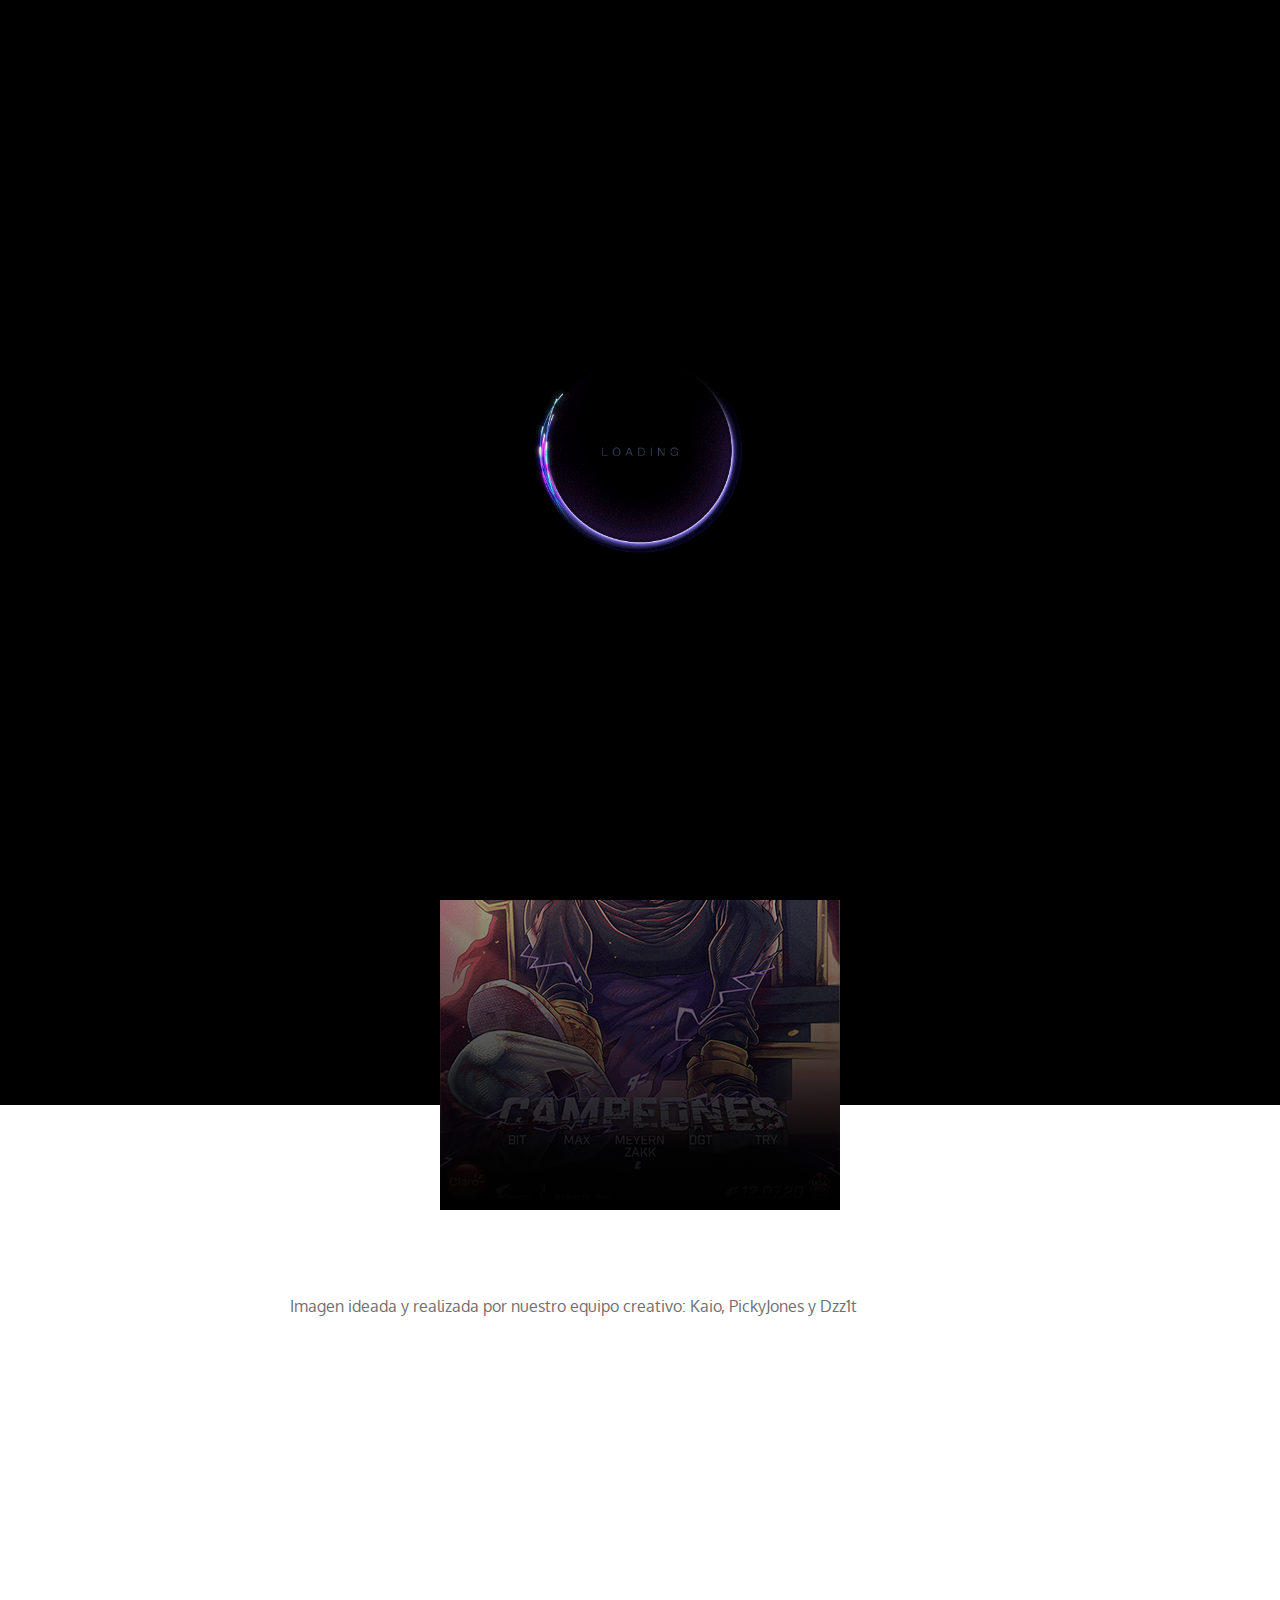
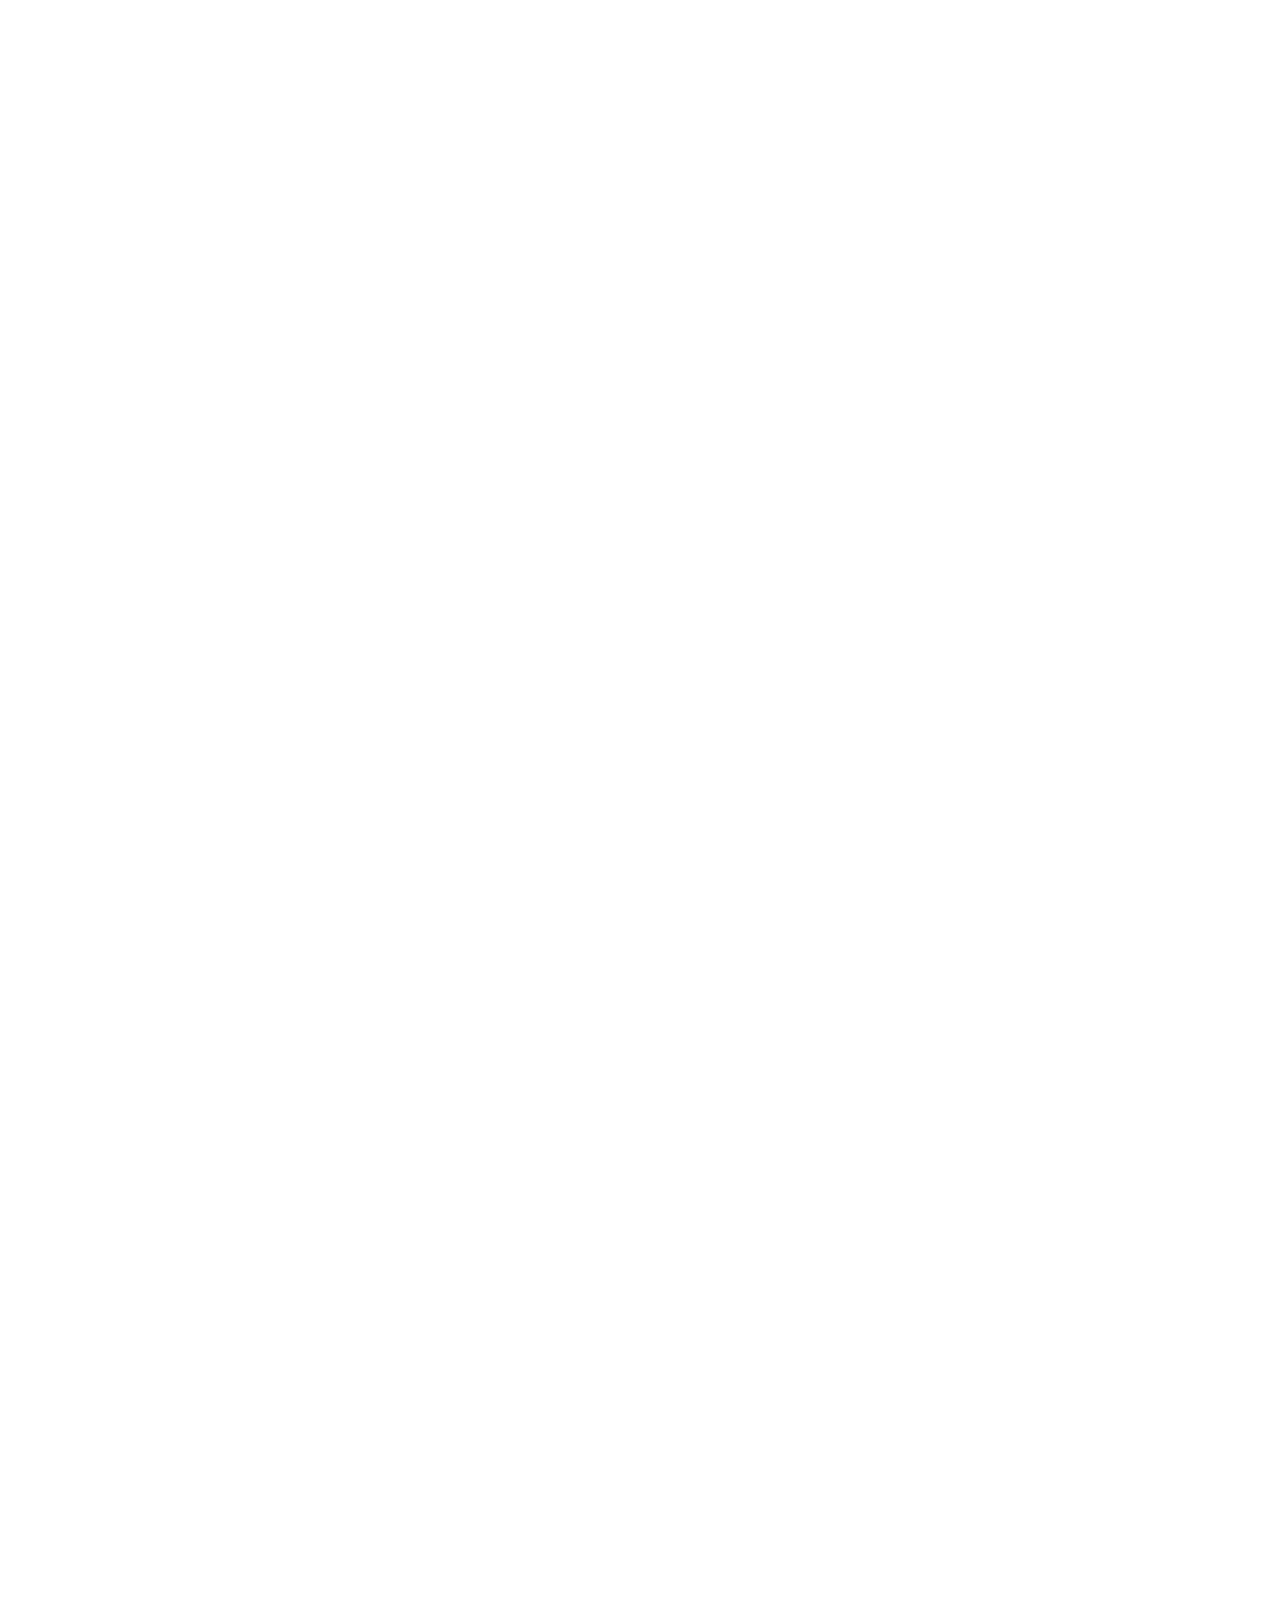
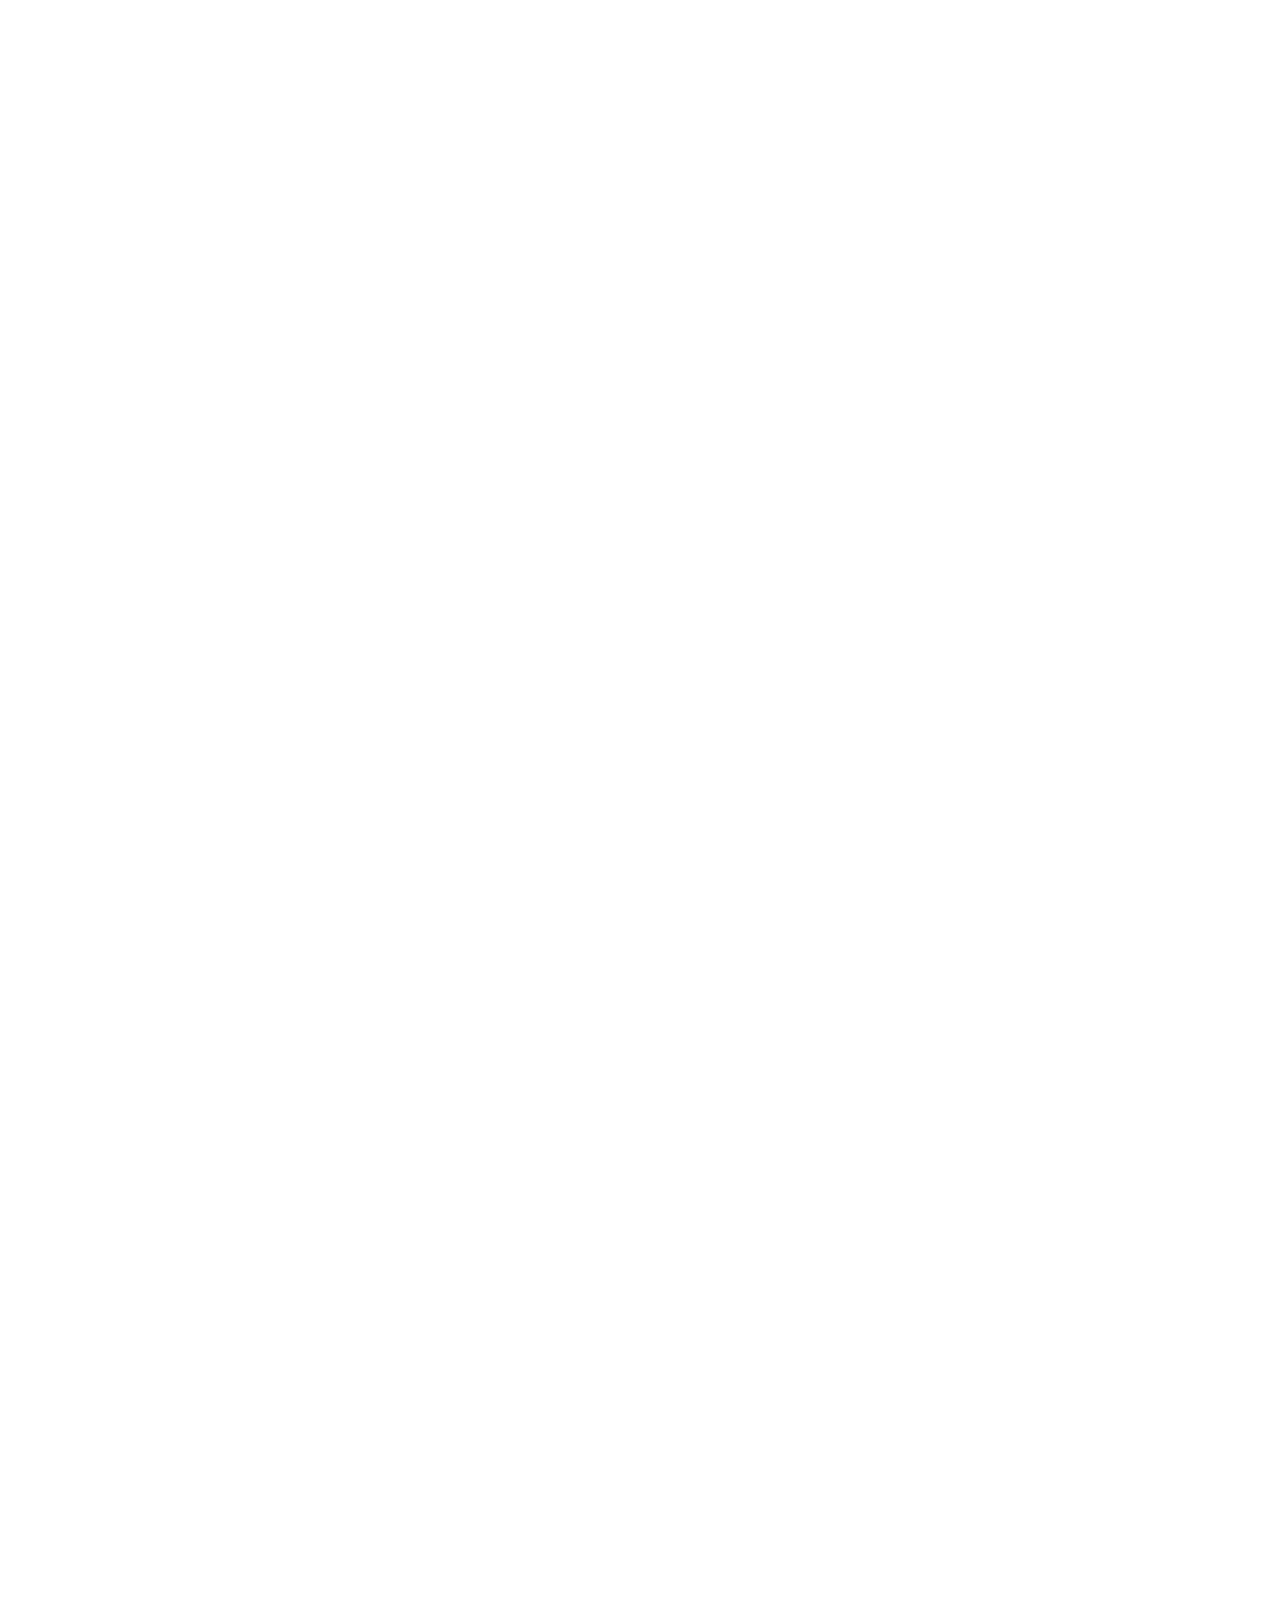
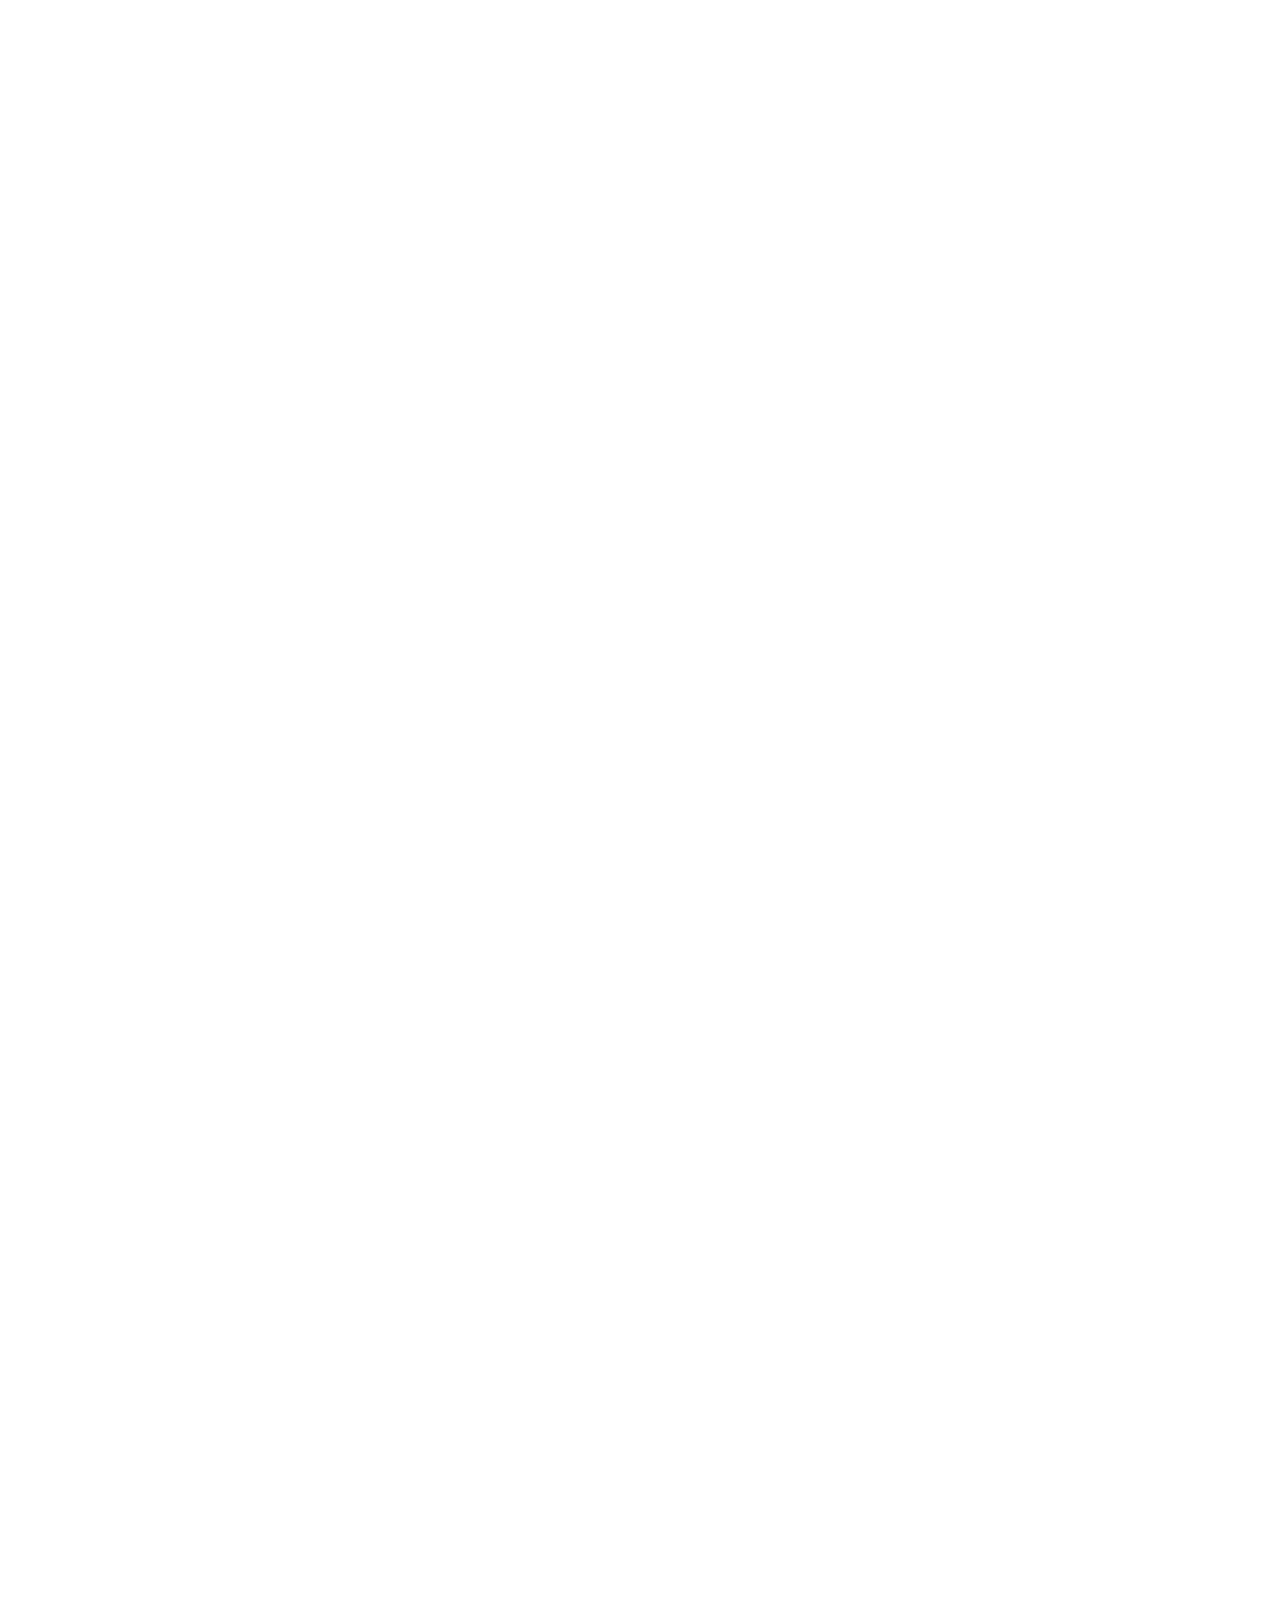
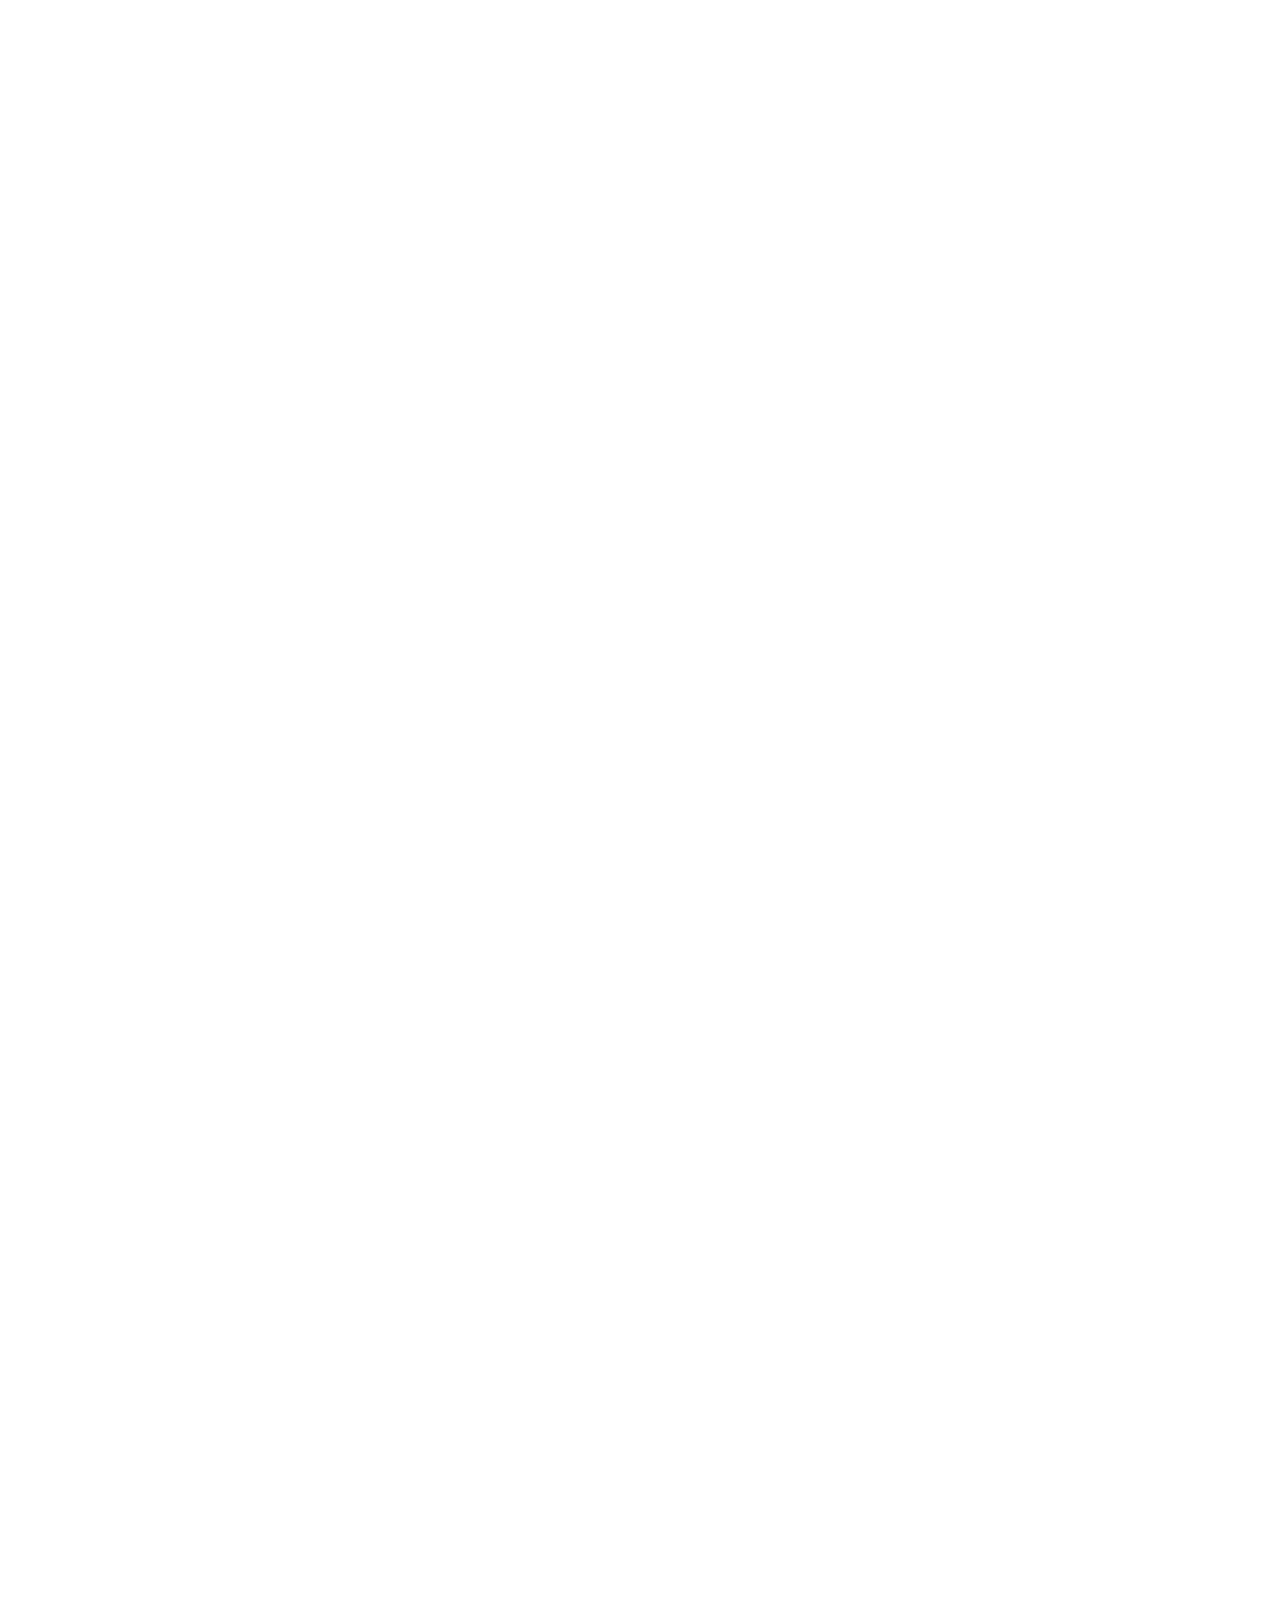
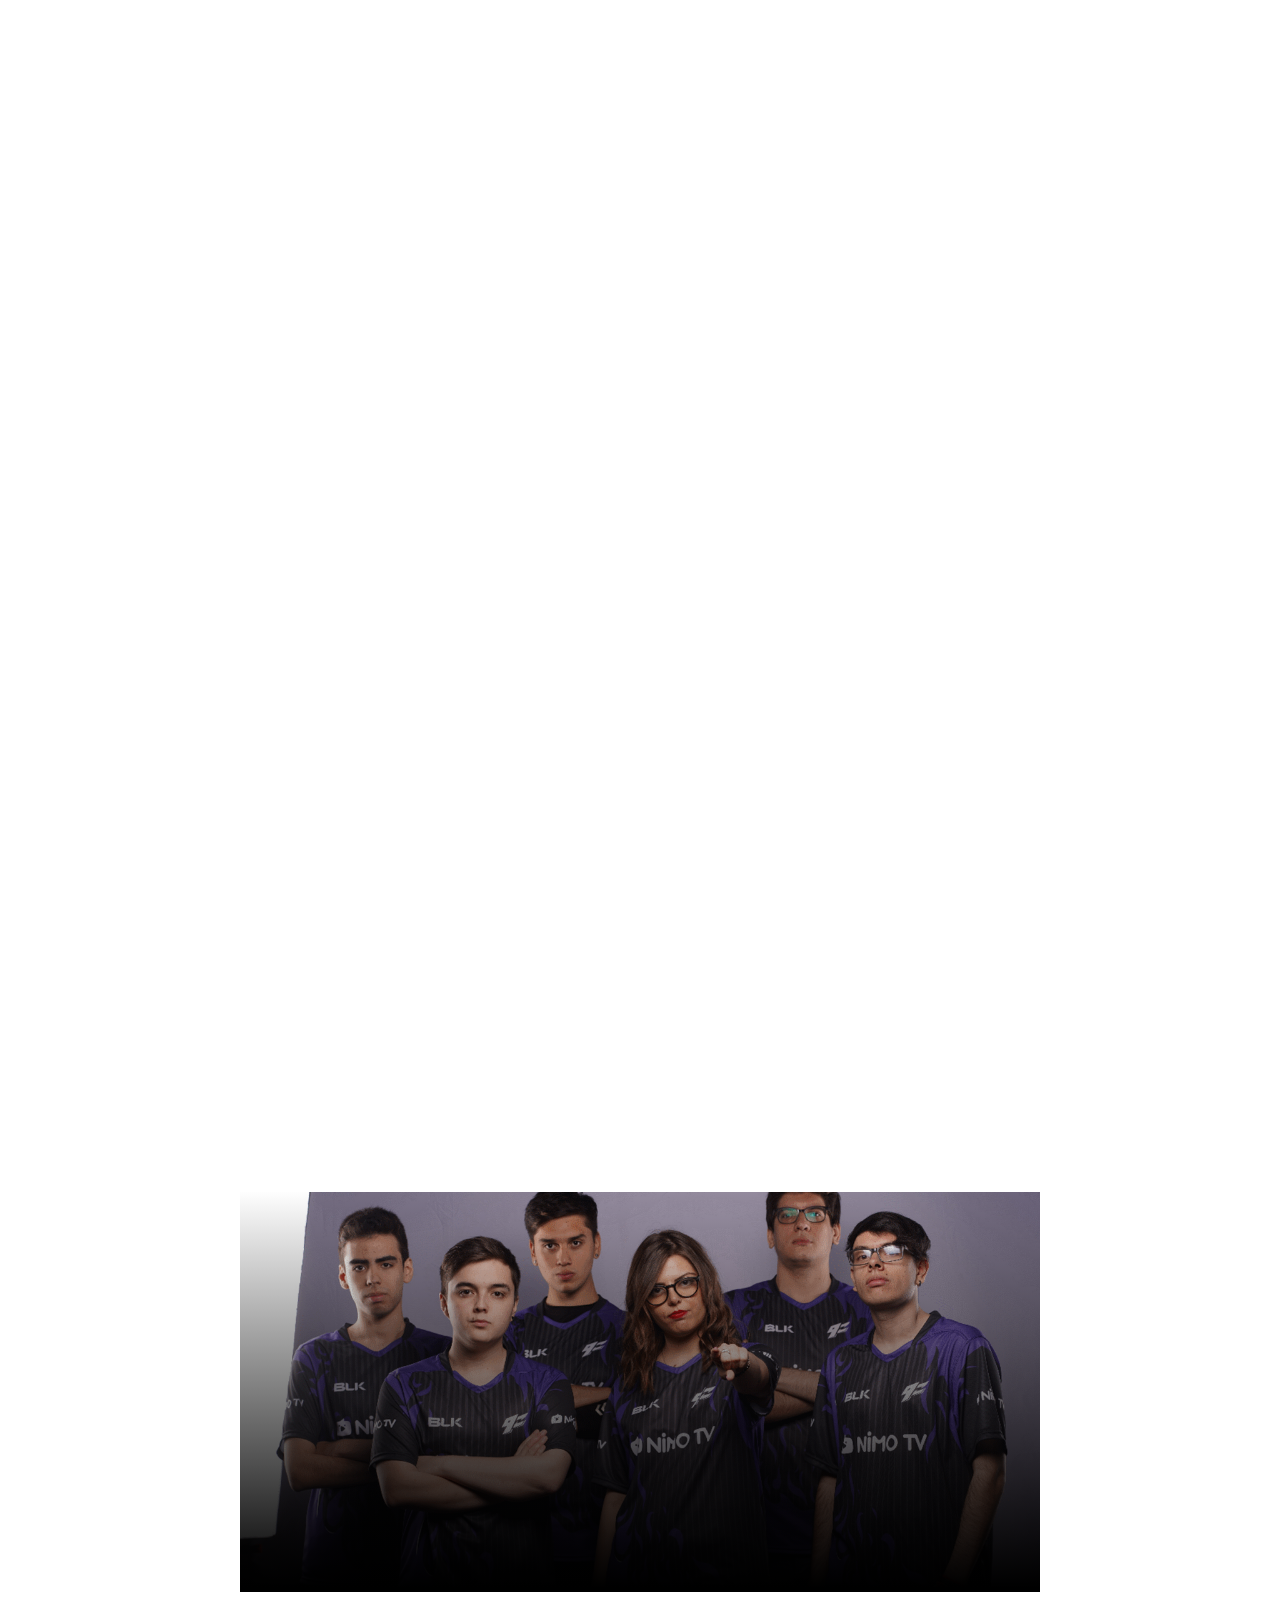
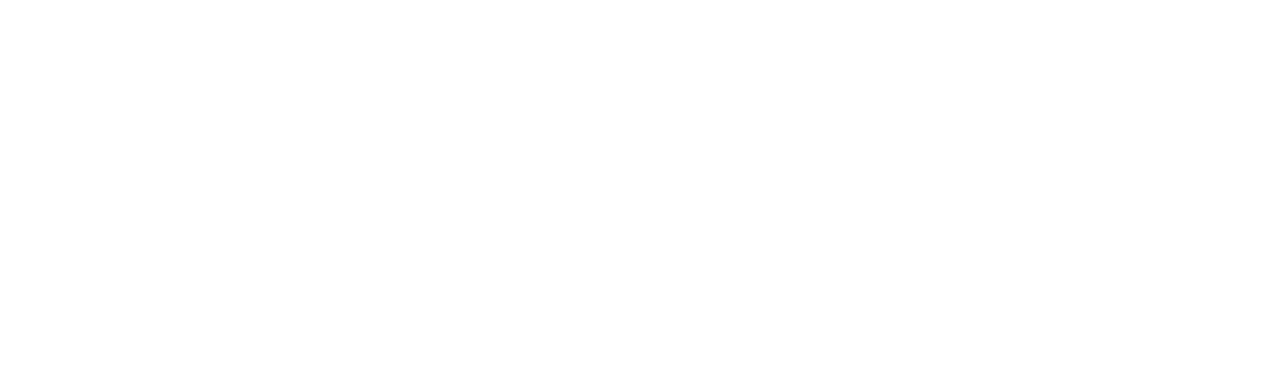
<file: paginas/noticias.html>
<!DOCTYPE html>
<html>
<!-- METADATA - INTELIGENCIA -->
<head>
	<meta charset="utf-8">
	<title>9z Team - Noticias</title>
  <link rel="icon" type="image/png" sizes="32x32" href="logo.png">

<link rel="stylesheet" href="https://stackpath.bootstrapcdn.com/bootstrap/4.5.0/css/bootstrap.min.css" integrity="sha384-9aIt2nRpC12Uk9gS9baDl411NQApFmC26EwAOH8WgZl5MYYxFfc+NcPb1dKGj7Sk" crossorigin="anonymous">


<script src="https://code.jquery.com/jquery-3.5.1.slim.min.js" integrity="sha384-DfXdz2htPH0lsSSs5nCTpuj/zy4C+OGpamoFVy38MVBnE+IbbVYUew+OrCXaRkfj" crossorigin="anonymous"></script>
<script src="https://cdn.jsdelivr.net/npm/popper.js@1.16.0/dist/umd/popper.min.js" integrity="sha384-Q6E9RHvbIyZFJoft+2mJbHaEWldlvI9IOYy5n3zV9zzTtmI3UksdQRVvoxMfooAo" crossorigin="anonymous"></script>
<script src="https://stackpath.bootstrapcdn.com/bootstrap/4.5.0/js/bootstrap.min.js" integrity="sha384-OgVRvuATP1z7JjHLkuOU7Xw704+h835Lr+6QL9UvYjZE3Ipu6Tp75j7Bh/kR0JKI" crossorigin="anonymous"></script>
<link href="https://fonts.googleapis.com/css2?family=Oswald:wght@200;371;700&family=Oxygen:wght@400;700&display=swap" rel="stylesheet">
<link rel="stylesheet" href="https://use.fontawesome.com/releases/v5.2.0/css/all.css">
	<link rel="stylesheet" type="text/css" href="stylenoticias.css">
</head>

<!-- NAVBAR -->
<body>

  <div class="loader">
    <img src="loader.gif" alt="Loading" />
  </div>

  <script type="text/javascript">
  window.addEventListener("load", function () {
    const loader = document.querySelector(".loader");
    loader.className += " hidden"; // class "loader hidden"
});
  </script>
  
      <nav class="navbar navbar-expand-lg navbar-light">
<a href="https://nachoarkie.github.io/9zteam/"><img class=logo9z src="logo.png" alt="logo"></a>

  <button class="navbar-toggler" type="button" data-toggle="collapse" data-target="#navbarSupportedContent" aria-controls="navbarSupportedContent" aria-expanded="false" aria-label="Toggle navigation">
    <span class="navbar-toggler-icon"></span>
  </button>

  <div class="collapse navbar-collapse" id="navbarSupportedContent">
    <ul class="navbar-nav ml-auto">
      <li class="nav-item">
        <a class="nav-link" href="equipocs.html">CS-GO</a>
      </li>
      <li class="nav-item">
        <a class="nav-link" href="equipolol.html">LOL</a>
      </li>
      <li class="nav-item">
        <a class="nav-link" href="https://tienda.9z.gg/">Tienda</a>
      </li>
      <li class="nav-item">
        <a class="nav-link" href="nosotros.html">Nosotros</a>
      </li>
      <li class="nav-item dropdown">
        <a class="nav-link dropdown-toggle" href="#" id="navbarDropdown" role="button" data-toggle="dropdown" aria-haspopup="true" aria-expanded="false">
          Mas!
        </a>
        <div class="dropdown-menu" aria-labelledby="navbarDropdown">
          <a class="dropdown-item" href="otrosequipos.html">Otros</a>
        </div>
      </li>
     
    </ul>
  </div>
      </nav>


<!-- NOTICIAS -->

<div class="general">
  <h1 class="display-1" style="color: white"><strong>CAMPEONES </strong></h1>
  <h4 class="display-4" style="color: white">La liga Pro</h4>
      <div class="imgs">
      </div>
      <div class="texto">
  <p class="h5 text-center" style="color:#6f6f6f">Imagen ideada y realizada por nuestro equipo creativo: Kaio, PickyJones y Dzz1t</p>
      </div>

    <div class="titulo text-center">
        <h1>Nota por Kevin "Kevo" Aiello, Director Deportivo:</h1>
    </div>
  <div class="texto">
        <p class="parrafo">- Nuestro equipo de CounterStrike:GlobalOffensive se consagro campeon de La liga Pro contra Detona. En una serie para el infarto por parte del equipo de 9z que finalizo con un resultado final de 2-1 a favor de la violeta nuestro equipo de CS:GO se consagra campeon de La liga Pro llevandose un premio de $1.000 dolares repartido entre nuestros jugadores y coach.</p>
        <p class="parrafo"> - Nuestro equipo de CounterStrike:GlobalOffensive se consagro campeon de La liga Pro contra Detona. En una serie para el infarto por parte del equipo de 9z que finalizo con un resultado final de 2-1 a favor de la violeta nuestro equipo de CS:GO se consagra campeon de La liga Pro llevandose un premio de $1.000 dolares repartido entre nuestros jugadores y coach.</p>    
  </div>
  <div class="titulo text-center">
        <h1>Palabras de nuestro MPV: Nacho "Meyern"</h1>
  </div>
   <div class="texto">
        <p class="parrafo">- Facilito</p>    
  </div>
  <div class="fotoplayer">
    
  </div>
</div>





<!-- FOOTER -->
<div class="container" style="margin-top: 50px">
  <div class="row">

    <div class="col-xs-12 col-md-3">
        <p class="footer">Web Oficial 9zTeam</p>
    </div>

    <div class="col-xs-12 col-md-3">
      <div class="contacto-titulo">
        <p class="footer">Contacto</p>
      </div>
      <div class= "contacto">
        <p class="footer">Buenos Aires, Argentina</p>    
        <p class="footer"> contacto@9z.com.ar</p>  
      </div>
    </div>

    <div class="col-xs-12 col-md-offset-3 col-md-3">
      <div class="seguinos-titulo">
        <p class="footer">Seguinos</p>
      </div>
      <div class="seguinos">    
        <div class="footer-links"><a href="https://twitter.com/9zTeam">Twitter</a></div>
        <div class="footer-links"><a href="https://www.instagram.com/9zteam/">Instagram</a></div>
        <div class="footer-links"><a href="https://www.youtube.com/channel/UCVvzv-yYEnPAYITBfjCriYg">Youtube</a></div>
      </div>
    </div>

  </div>

  
</div>

</body>
</html>
</file>
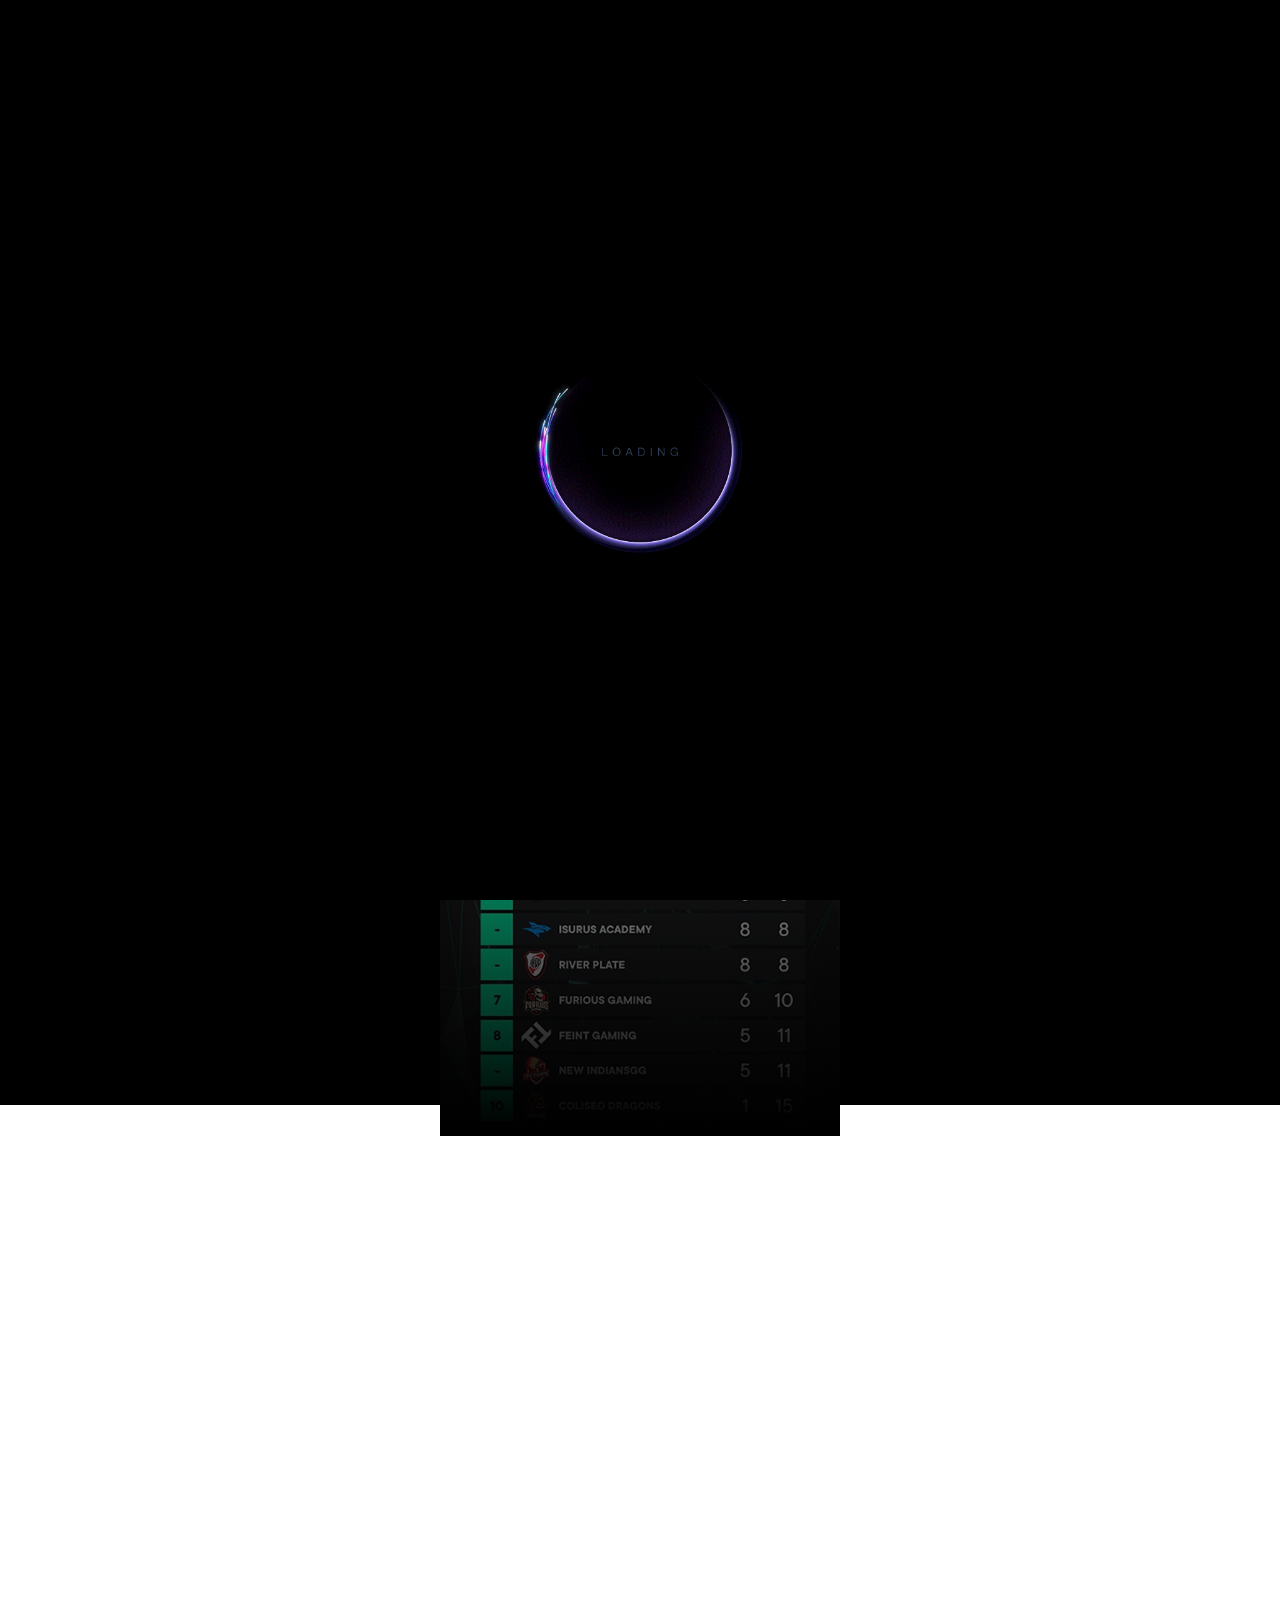
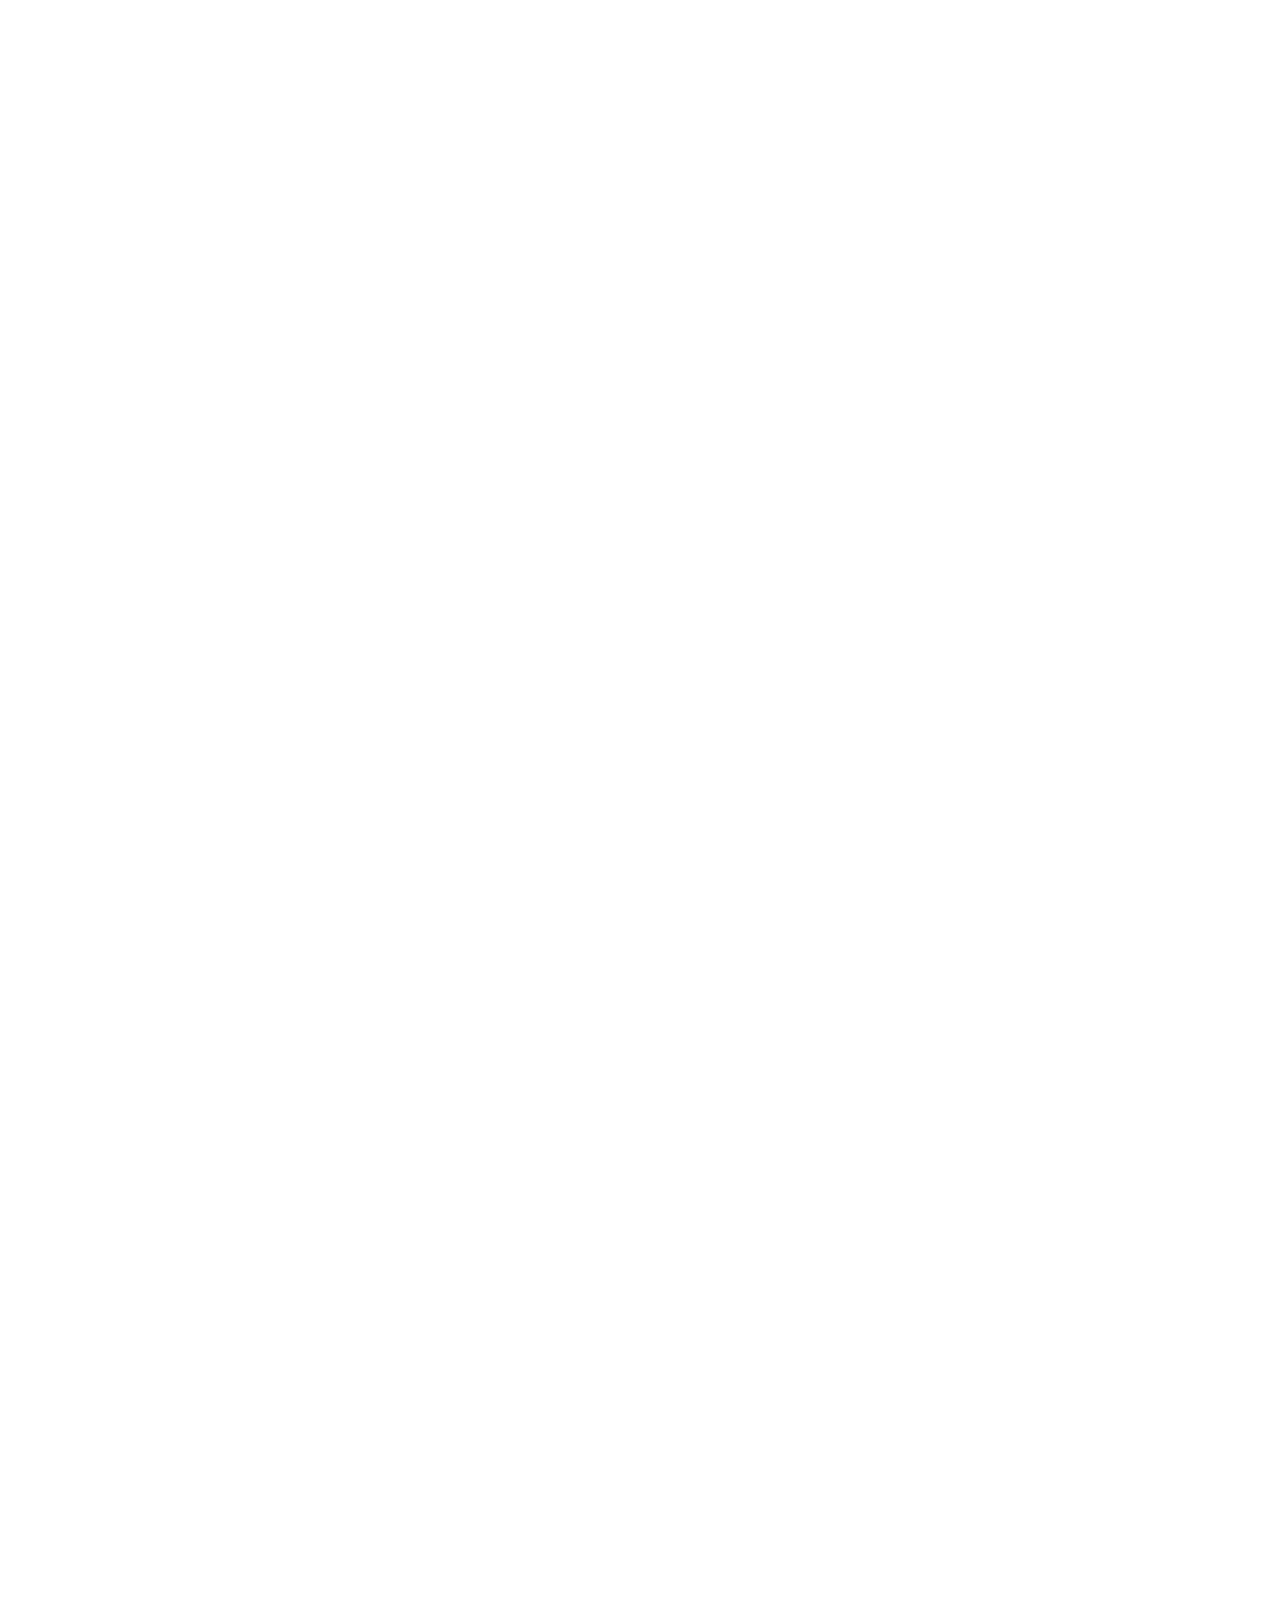
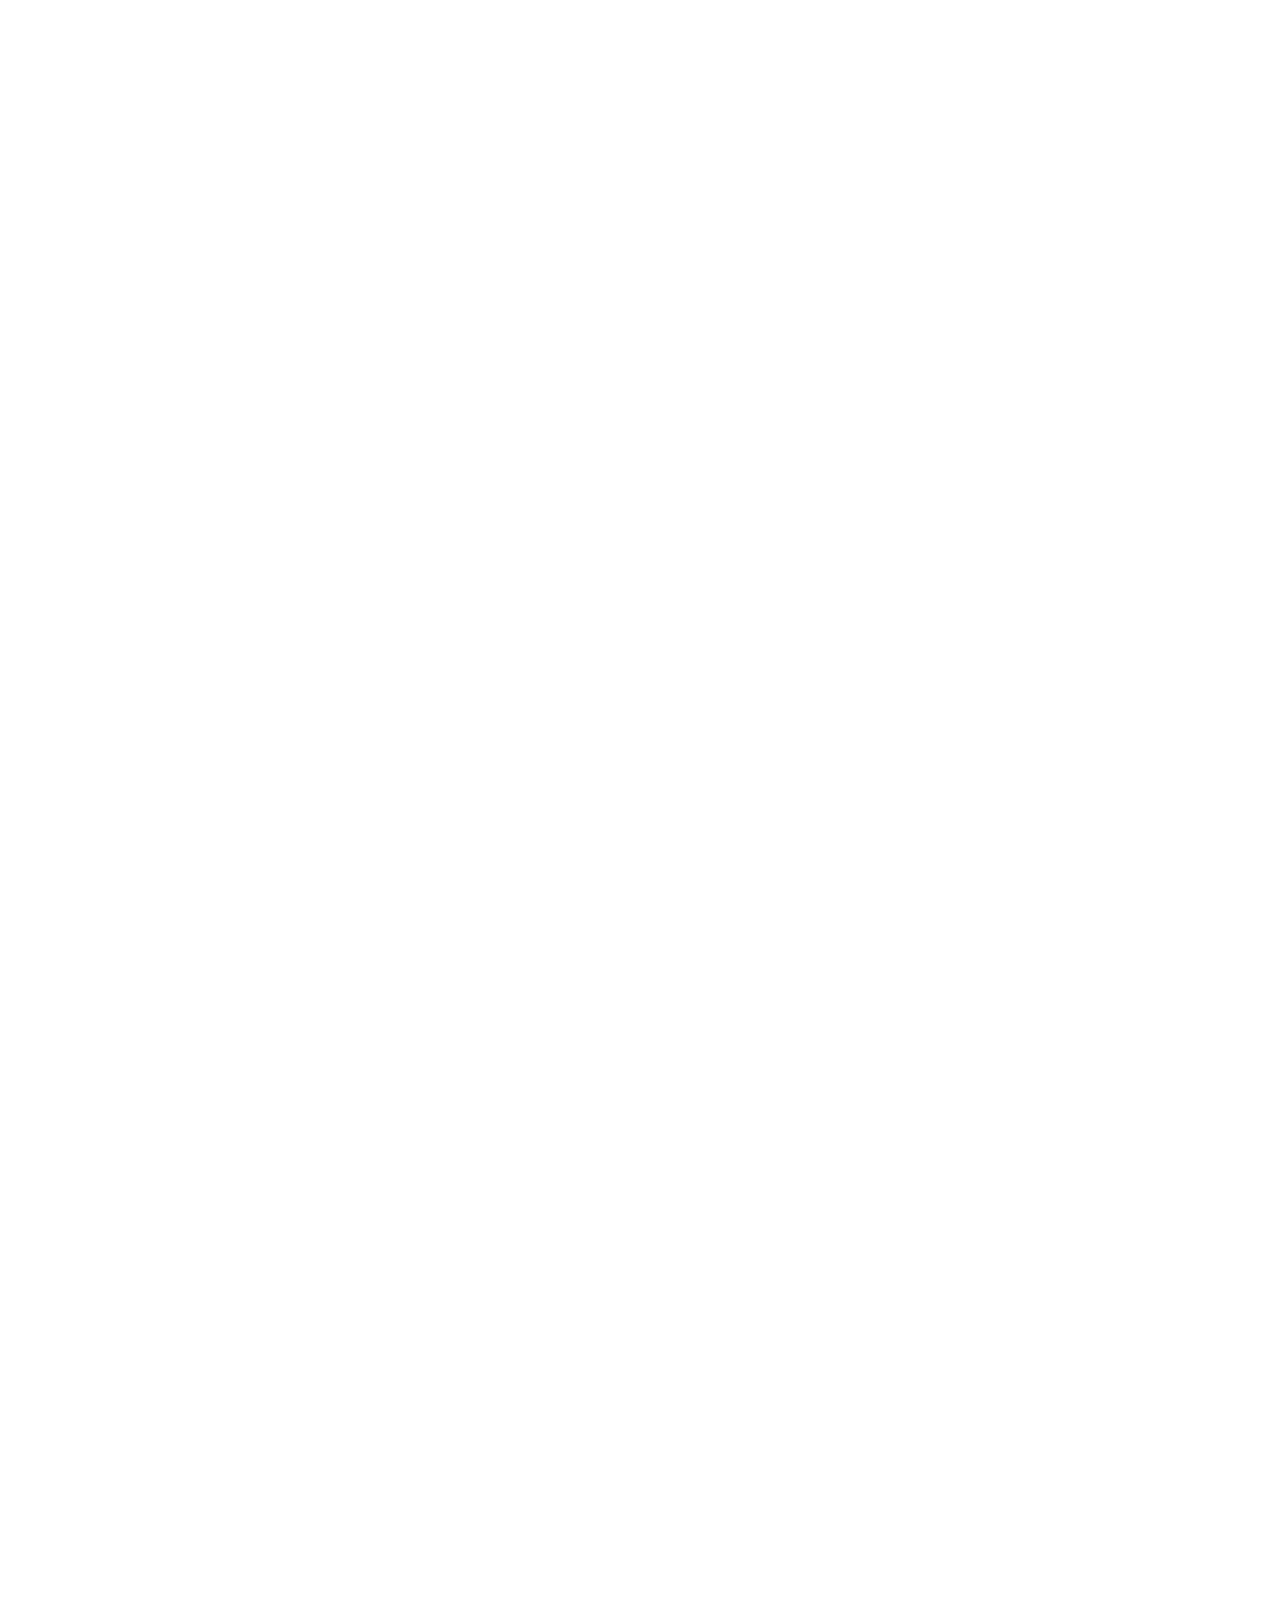
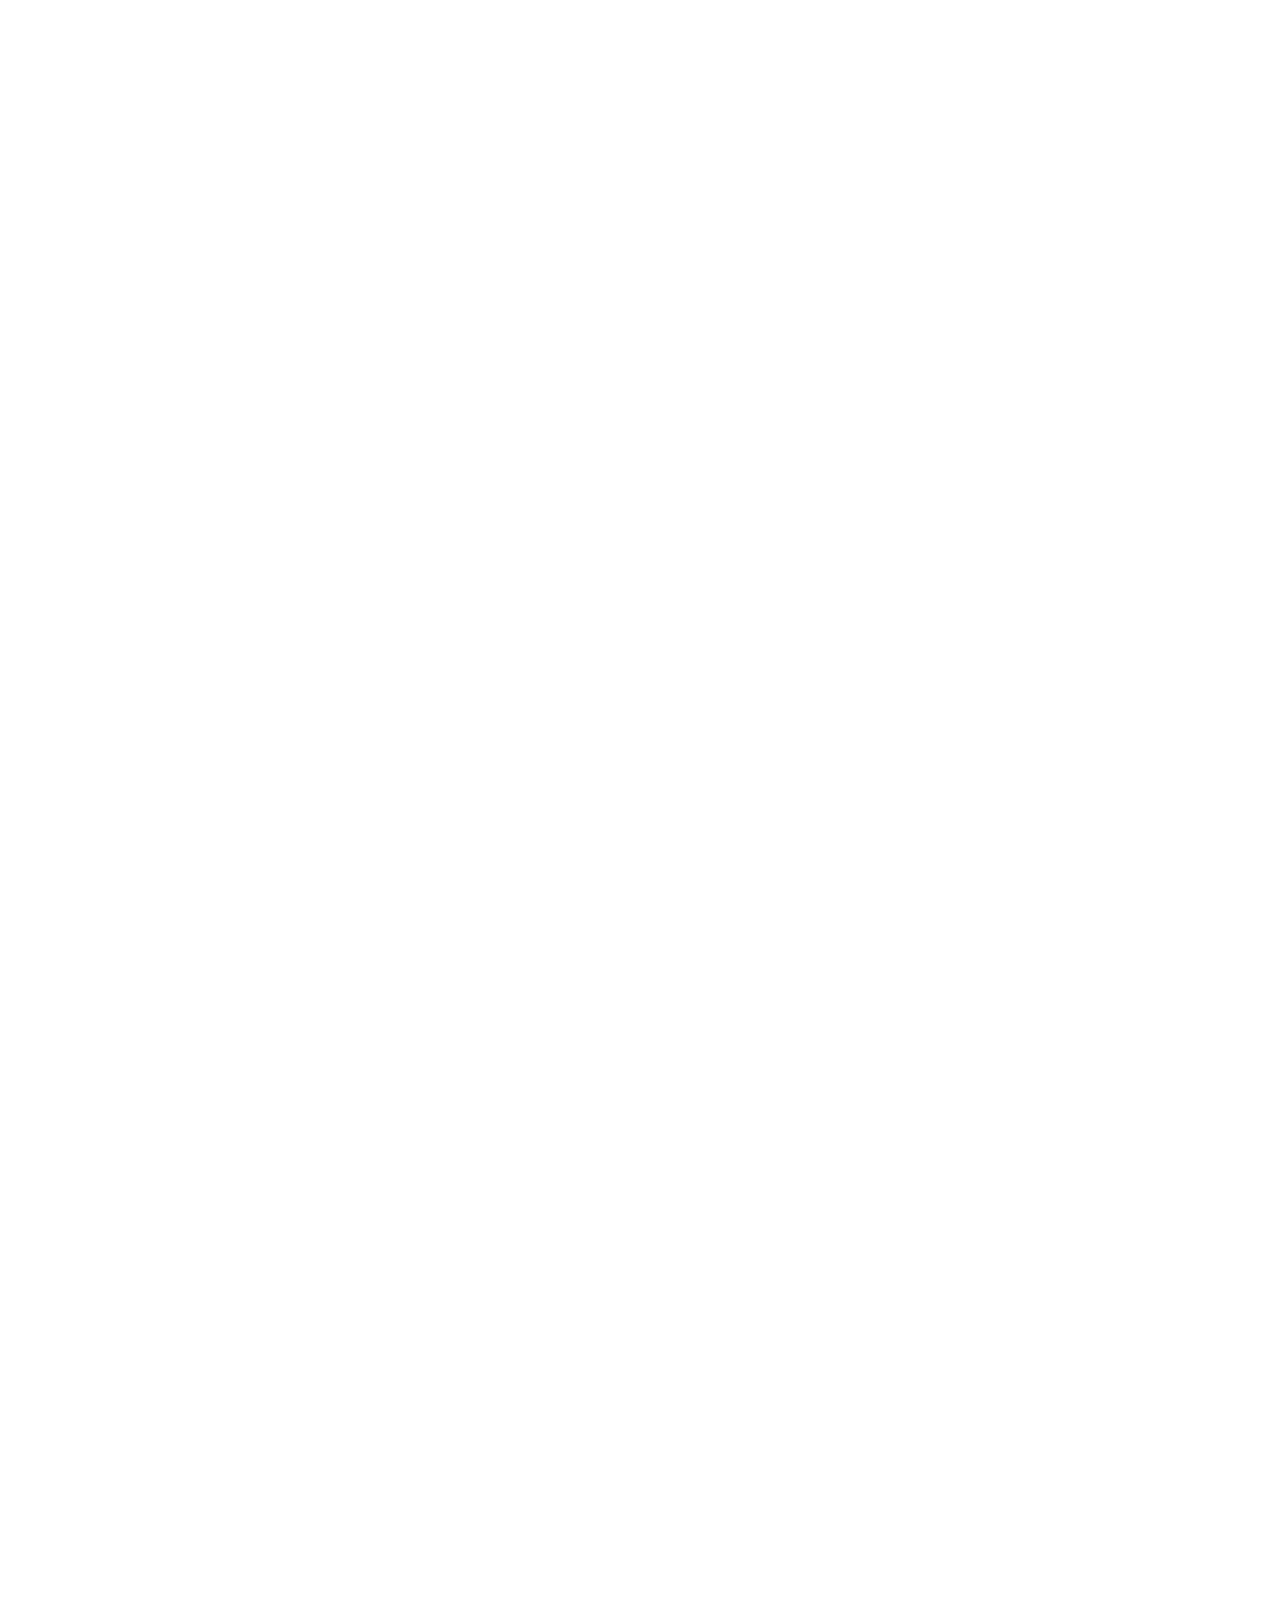
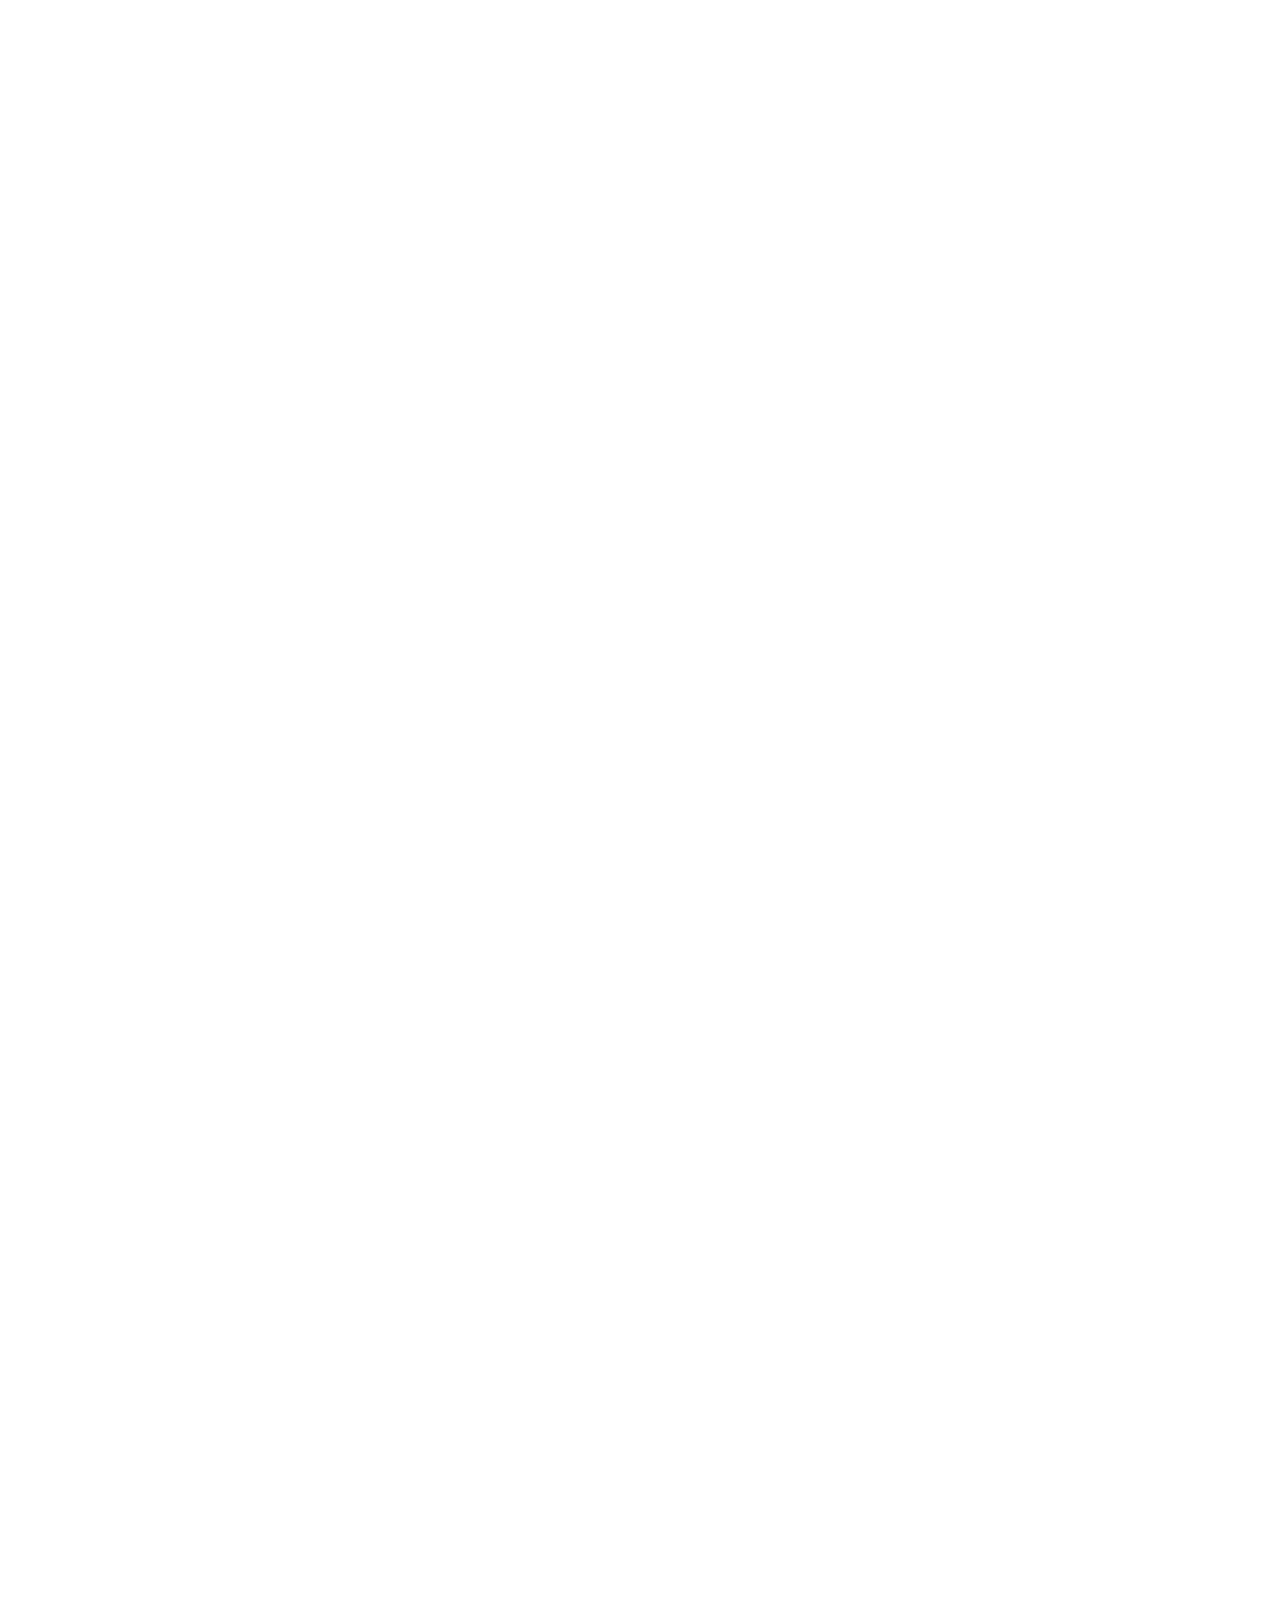
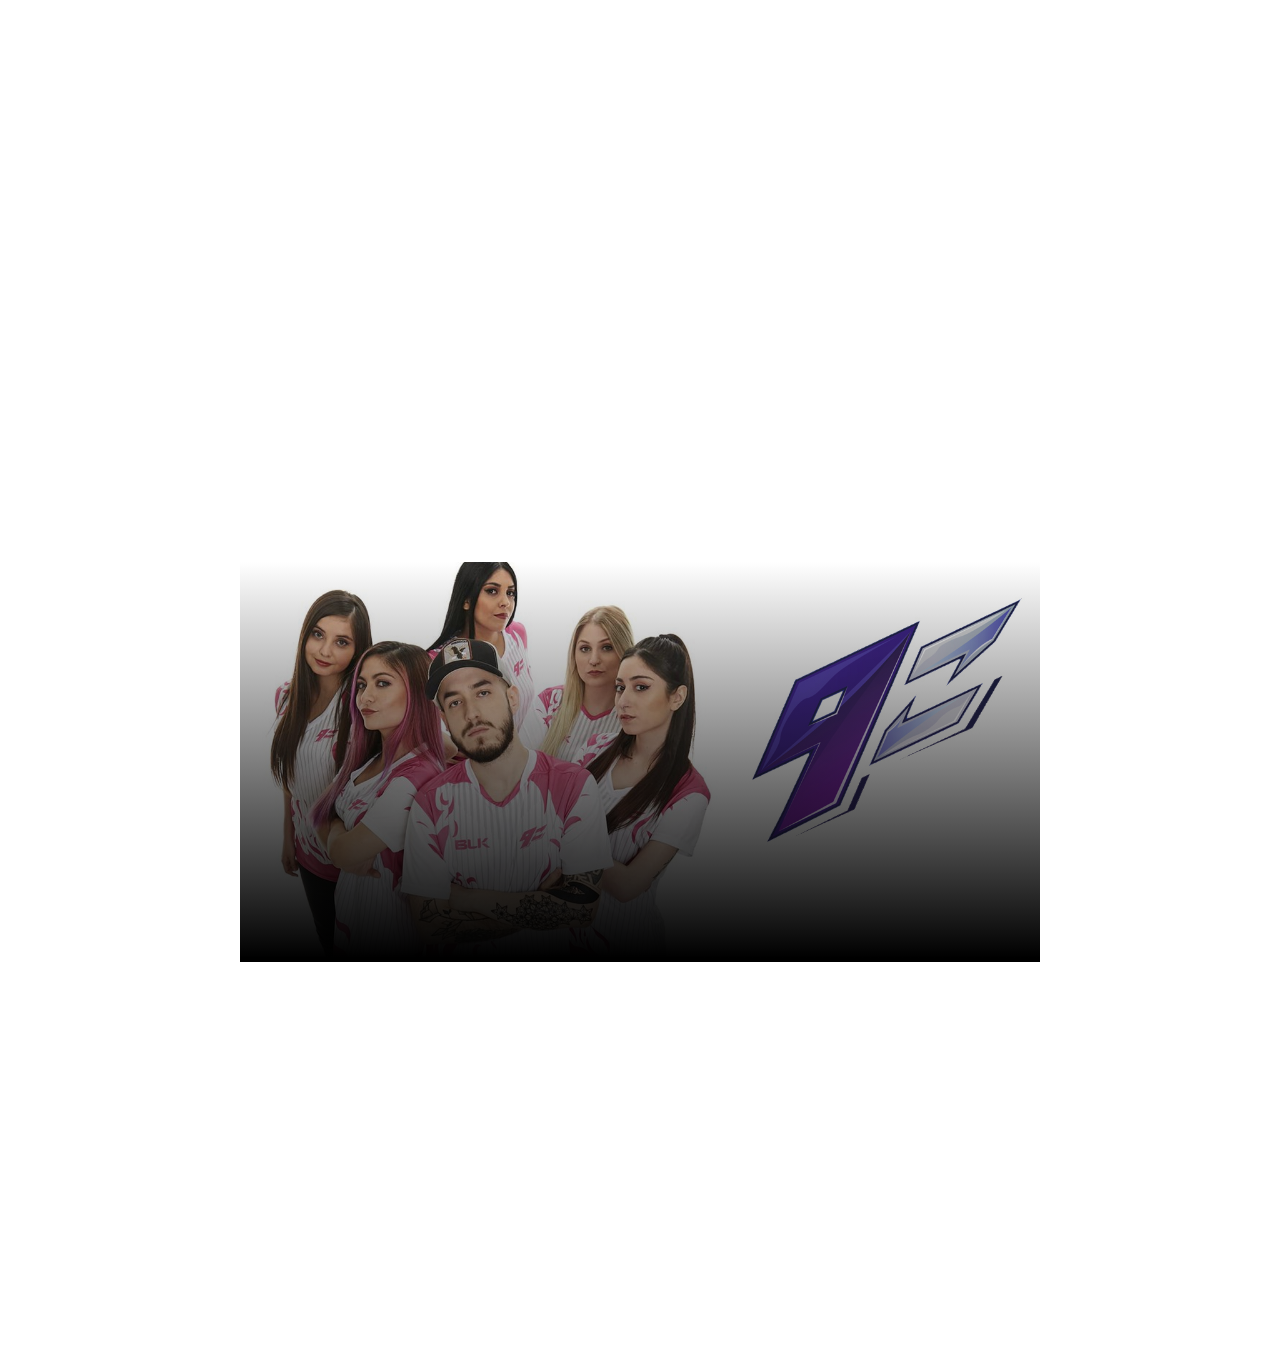
<file: paginas/noticias4.html>
<!DOCTYPE html>
<html>
<!-- METADATA - INTELIGENCIA -->
<head>
	<meta charset="utf-8">
	<title>9z Team - Noticias</title>
  <link rel="icon" type="image/png" sizes="32x32" href="logo.png">

<link rel="stylesheet" href="https://stackpath.bootstrapcdn.com/bootstrap/4.5.0/css/bootstrap.min.css" integrity="sha384-9aIt2nRpC12Uk9gS9baDl411NQApFmC26EwAOH8WgZl5MYYxFfc+NcPb1dKGj7Sk" crossorigin="anonymous">


<script src="https://code.jquery.com/jquery-3.5.1.slim.min.js" integrity="sha384-DfXdz2htPH0lsSSs5nCTpuj/zy4C+OGpamoFVy38MVBnE+IbbVYUew+OrCXaRkfj" crossorigin="anonymous"></script>
<script src="https://cdn.jsdelivr.net/npm/popper.js@1.16.0/dist/umd/popper.min.js" integrity="sha384-Q6E9RHvbIyZFJoft+2mJbHaEWldlvI9IOYy5n3zV9zzTtmI3UksdQRVvoxMfooAo" crossorigin="anonymous"></script>
<script src="https://stackpath.bootstrapcdn.com/bootstrap/4.5.0/js/bootstrap.min.js" integrity="sha384-OgVRvuATP1z7JjHLkuOU7Xw704+h835Lr+6QL9UvYjZE3Ipu6Tp75j7Bh/kR0JKI" crossorigin="anonymous"></script>
<link href="https://fonts.googleapis.com/css2?family=Oswald:wght@200;371;700&family=Oxygen:wght@400;700&display=swap" rel="stylesheet">
<link rel="stylesheet" href="https://use.fontawesome.com/releases/v5.2.0/css/all.css">
	<link rel="stylesheet" type="text/css" href="stylenoticias4.css">
</head>

<!-- NAVBAR -->
<body>

  <div class="loader">
    <img src="loader.gif" alt="Loading" />
  </div>

  <script type="text/javascript">
  window.addEventListener("load", function () {
    const loader = document.querySelector(".loader");
    loader.className += " hidden"; // class "loader hidden"
});
  </script>
  
      <nav class="navbar navbar-expand-lg navbar-light">
<a href="https://nachoarkie.github.io/9zteam/"><img class=logo9z src="logo.png" alt="logo"></a>

  <button class="navbar-toggler" type="button" data-toggle="collapse" data-target="#navbarSupportedContent" aria-controls="navbarSupportedContent" aria-expanded="false" aria-label="Toggle navigation">
    <span class="navbar-toggler-icon"></span>
  </button>

  <div class="collapse navbar-collapse" id="navbarSupportedContent">
    <ul class="navbar-nav ml-auto">
      <li class="nav-item">
        <a class="nav-link" href="equipocs.html">CS-GO</a>
      </li>
      <li class="nav-item">
        <a class="nav-link" href="equipolol.html">LOL</a>
      </li>
      <li class="nav-item">
        <a class="nav-link" href="https://tienda.9z.gg/">Tienda</a>
      </li>
      <li class="nav-item">
        <a class="nav-link" href="nosotros.html">Nosotros</a>
      </li>
      <li class="nav-item dropdown">
        <a class="nav-link dropdown-toggle" href="#" id="navbarDropdown" role="button" data-toggle="dropdown" aria-haspopup="true" aria-expanded="false">
          Mas!
        </a>
        <div class="dropdown-menu" aria-labelledby="navbarDropdown">
          <a class="dropdown-item" href="otrosequipos.html">Otros</a>
        </div>
      </li>
     
    </ul>
  </div>
      </nav>


<!-- NOTICIAS -->

<div class="general">
  <h1 class="display-1" style="color: white"><strong>¡Hasta pronto lokomotion!</strong></h1>
  <h4 class="display-4" style="color: white"></h4>
      <div class="imgs">
      </div>
      <div class="texto">
<p class="h5 text-center" style="color:#6f6f6f"></p>
      </div>

    <div class="titulo text-center">
        <h1>Nota por Kevin "Kevo" Aiello, Director Deportivo:</h1>
    </div>
  <div class="texto">
        <p class="parrafo">- Hoy nos toca despedir a Joaquín "Lokomotion" Cuevas, quien ofició de coach de nuestro equipo de CSGO femenino. </p>
        <p class="parrafo"> - Es una noticia que nos pone muy triste pero nos abandona para poder ampliar sus fronteras y seguir avanzando en su carrera, por el momento nuestro equipo femenino no cuenta con un coach suplente.</p>    
  </div>
  <div class="titulo text-center">
        <h1>Palabras de Joaquín "Lokomotion" Cuevas:</h1>
  </div>
   <div class="texto">
        <p class="parrafo">- "Muchas gracias 9z! fue un semestre muy lindo, son una orga increíble. Hace tiempo tome la decisión personal de buscar nuevos rumbos y metas dentro del CSGO.
Quiero agradecer a todo el staff de 9z, especialmente a Frankkaster, Kevo, Felipe Calligo y Juli del Solar"</p>    
  </div>
  <div class="fotoplayer">
    
  </div>
</div>





<!-- FOOTER -->
<div class="container" style="margin-top: 50px">
  <div class="row">

    <div class="col-xs-12 col-md-3">
        <p class="footer">Web Oficial 9zTeam</p>
    </div>

    <div class="col-xs-12 col-md-3">
      <div class="contacto-titulo">
        <p class="footer">Contacto</p>
      </div>
      <div class= "contacto">
        <p class="footer">Buenos Aires, Argentina</p>    
        <p class="footer"> contacto@9z.com.ar</p>  
      </div>
    </div>

    <div class="col-xs-12 col-md-offset-3 col-md-3">
      <div class="seguinos-titulo">
        <p class="footer">Seguinos</p>
      </div>
      <div class="seguinos">    
        <div class="footer-links"><a href="https://twitter.com/9zTeam">Twitter</a></div>
        <div class="footer-links"><a href="https://www.instagram.com/9zteam/">Instagram</a></div>
        <div class="footer-links"><a href="https://www.youtube.com/channel/UCVvzv-yYEnPAYITBfjCriYg">Youtube</a></div>
      </div>
    </div>

  </div>

  
</div>

</body>
</html>
</file>
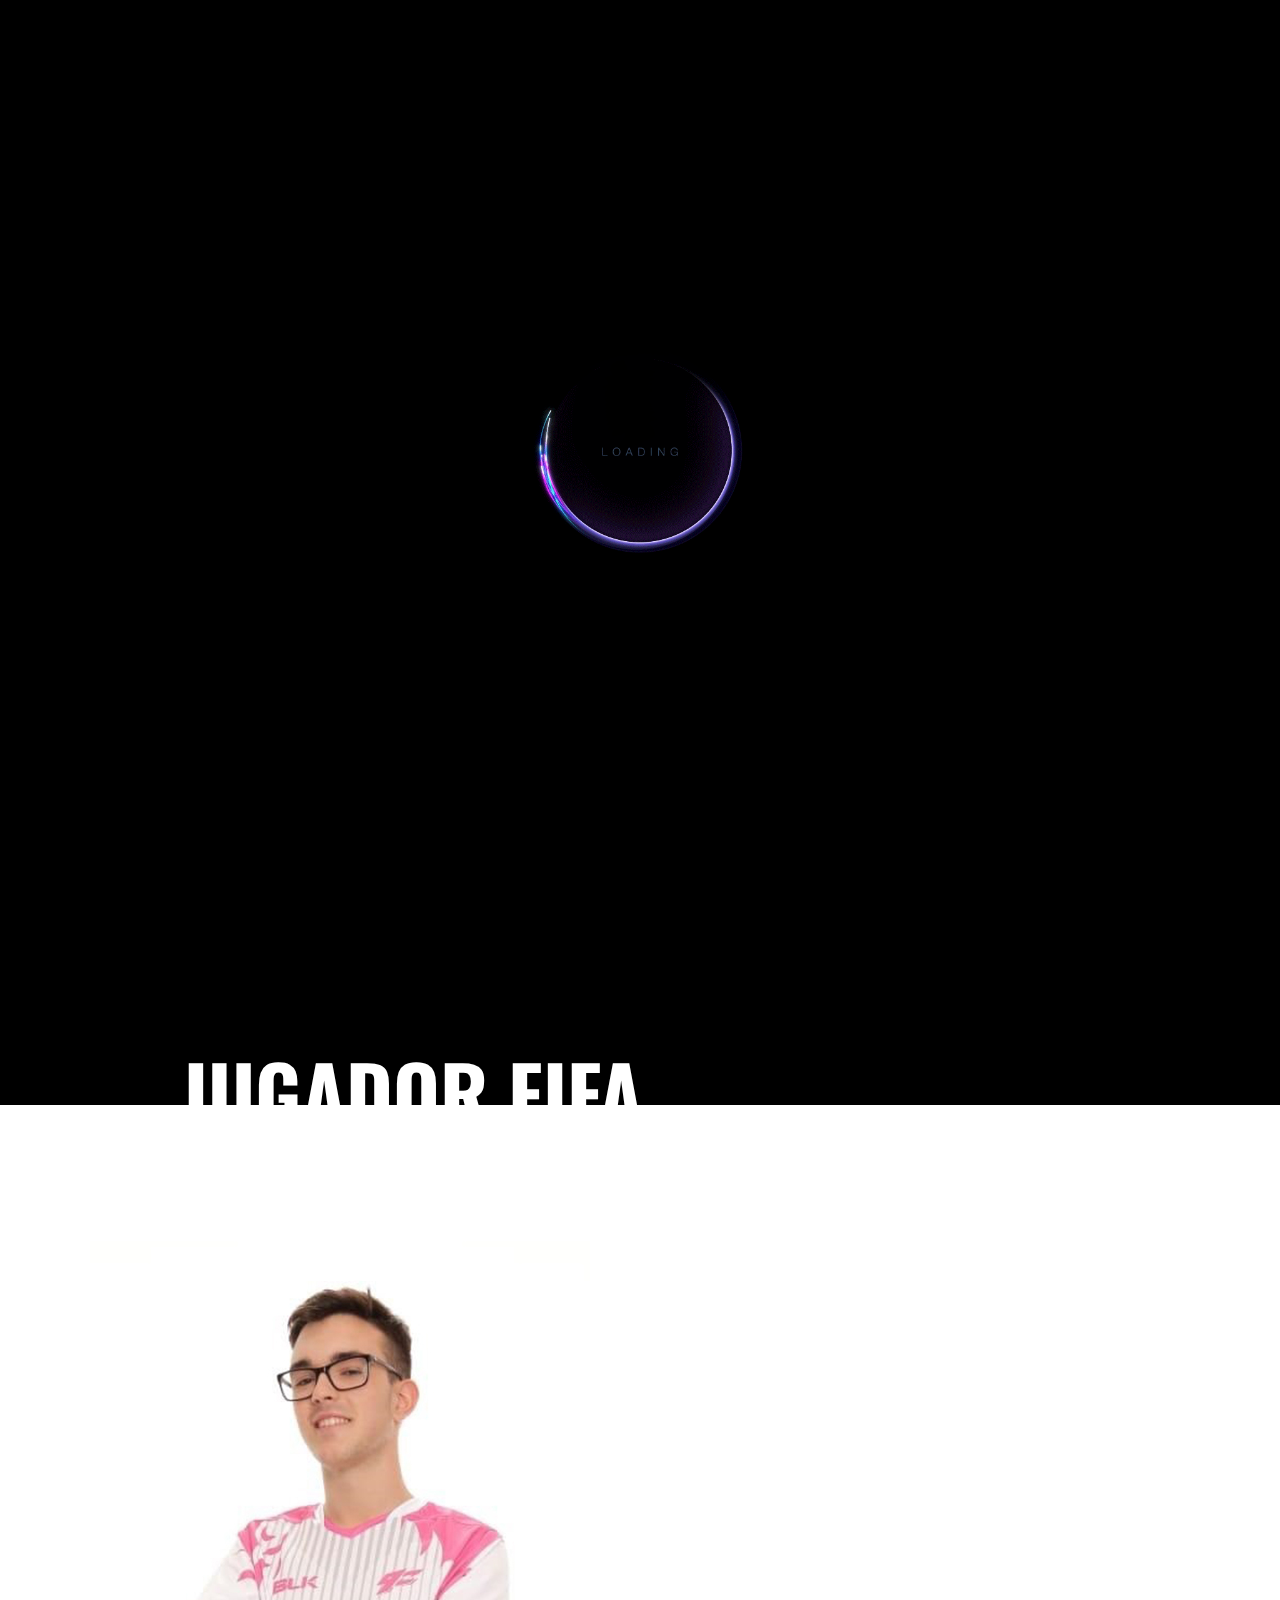
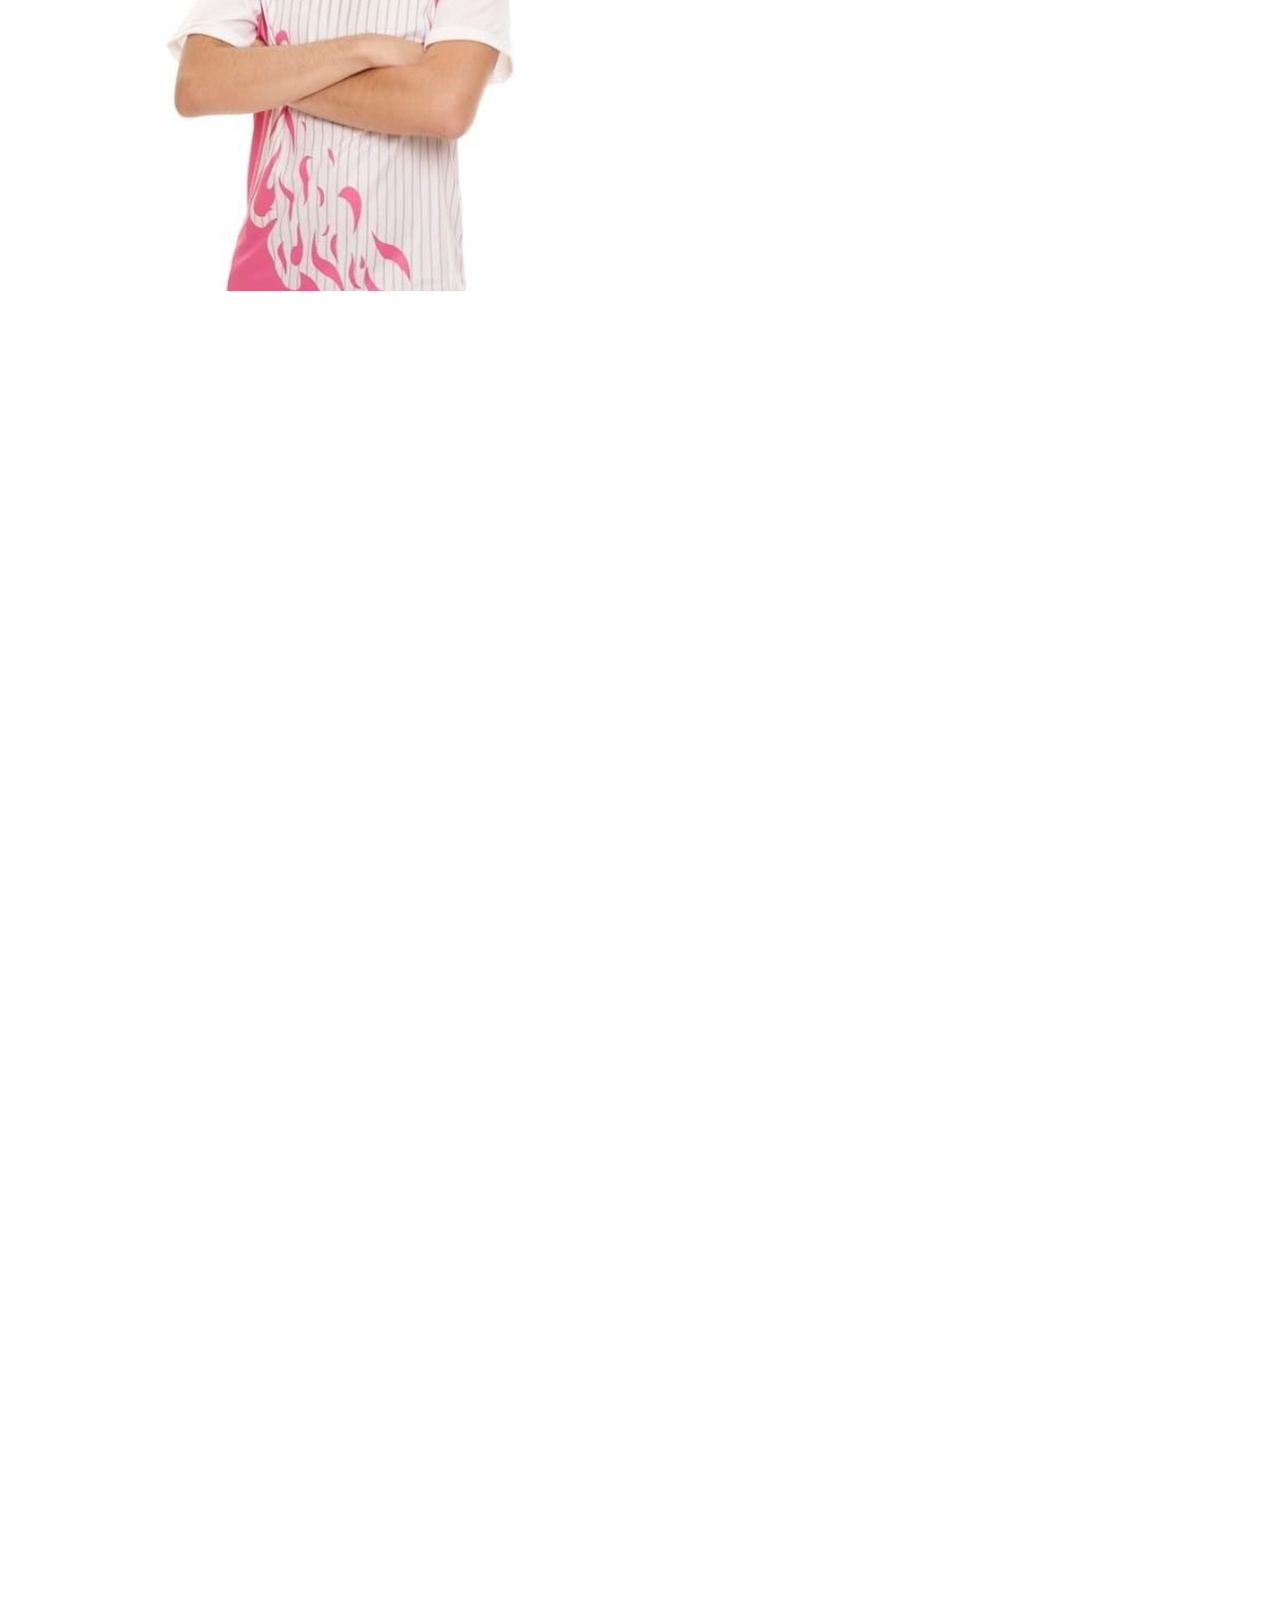
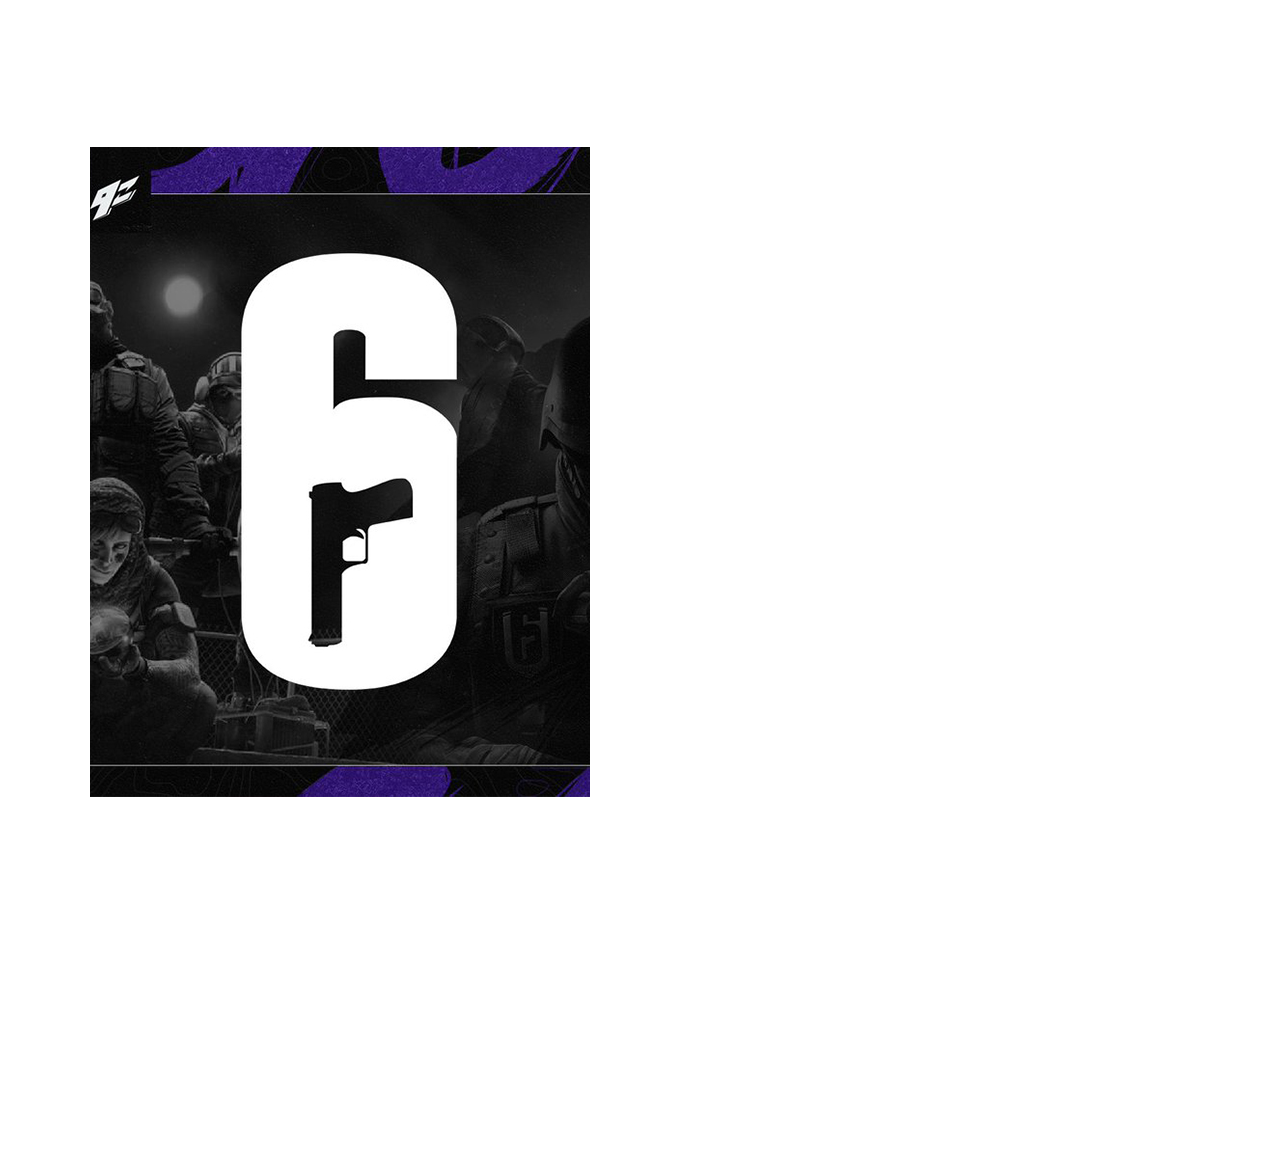
<file: paginas/otrosequipos.html>
<!DOCTYPE html>
<html>
<!-- METADATA - INTELIGENCIA -->
<head>
	<meta charset="utf-8">
	<title>9z Team - Otros eSports</title>
  <link rel="icon" type="image/png" sizes="32x32" href="logo.png">

<link rel="stylesheet" href="https://stackpath.bootstrapcdn.com/bootstrap/4.5.0/css/bootstrap.min.css" integrity="sha384-9aIt2nRpC12Uk9gS9baDl411NQApFmC26EwAOH8WgZl5MYYxFfc+NcPb1dKGj7Sk" crossorigin="anonymous">


<script src="https://code.jquery.com/jquery-3.5.1.slim.min.js" integrity="sha384-DfXdz2htPH0lsSSs5nCTpuj/zy4C+OGpamoFVy38MVBnE+IbbVYUew+OrCXaRkfj" crossorigin="anonymous"></script>
<script src="https://cdn.jsdelivr.net/npm/popper.js@1.16.0/dist/umd/popper.min.js" integrity="sha384-Q6E9RHvbIyZFJoft+2mJbHaEWldlvI9IOYy5n3zV9zzTtmI3UksdQRVvoxMfooAo" crossorigin="anonymous"></script>
<script src="https://stackpath.bootstrapcdn.com/bootstrap/4.5.0/js/bootstrap.min.js" integrity="sha384-OgVRvuATP1z7JjHLkuOU7Xw704+h835Lr+6QL9UvYjZE3Ipu6Tp75j7Bh/kR0JKI" crossorigin="anonymous"></script>
<link href="https://fonts.googleapis.com/css2?family=Oswald:wght@200;371;700&family=Oxygen:wght@400;700&display=swap" rel="stylesheet">
<link rel="stylesheet" href="https://use.fontawesome.com/releases/v5.2.0/css/all.css">
	<link rel="stylesheet" type="text/css" href="stylequipos.css">
</head>

<!-- NAVBAR -->
<body>

  <div class="loader">
    <img src="loader.gif" alt="Loading" />
  </div>

  <script type="text/javascript">
  window.addEventListener("load", function () {
    const loader = document.querySelector(".loader");
    loader.className += " hidden"; // class "loader hidden"
});
  </script>
  
      <nav class="navbar navbar-expand-lg navbar-light">
<a href="https://nachoarkie.github.io/9zteam/"><img class=logo9z src="logo.png" alt="logo"></a>

  <button class="navbar-toggler" type="button" data-toggle="collapse" data-target="#navbarSupportedContent" aria-controls="navbarSupportedContent" aria-expanded="false" aria-label="Toggle navigation">
    <span class="navbar-toggler-icon"></span>
  </button>

  <div class="collapse navbar-collapse" id="navbarSupportedContent">
    <ul class="navbar-nav ml-auto">
      <li class="nav-item">
        <a class="nav-link" href="equipocs.html">CS-GO</a>
      </li>
      <li class="nav-item">
        <a class="nav-link" href="equipolol.html">LOL</a>
      </li>
      <li class="nav-item">
        <a class="nav-link" href="https://tienda.9z.gg/">Tienda</a>
      </li>
      <li class="nav-item">
        <a class="nav-link" href="nosotros.html">Nosotros</a>
      </li>
      <li class="nav-item dropdown">
        <a class="nav-link dropdown-toggle" href="#" id="navbarDropdown" role="button" data-toggle="dropdown" aria-haspopup="true" aria-expanded="false">
          Mas!
        </a>
        <div class="dropdown-menu" aria-labelledby="navbarDropdown">
          <a class="dropdown-item" href="otrosequipos.html">Otros</a>
        </div>
      </li>
     
    </ul>
  </div>
      </nav>


<!-- NOTICIAS -->

<div class="general">
    <h1 class="display-1" style="color: white"><strong>Otros eSports</strong></h1>
    <h4 class="display-4" style="color: white">Equipos</h4>


<div class="texto">
  <div class="container">
     <div class="row d-flex justify-content-center">
    <div class="col-xs-12">
    <h1 class="display-1" style="color: white; margin-top: 140px"><strong>JUGADOR FIFA </strong></h1>
    </div>
  </div>
  <div class="row">
    <div class="col-xs-12 col-md-6">
    <img src="equiposimg/9zfifa.jpg" alt="fifa ">  
    </div>
    <div class="col-xs-12 col-md-6">
     <p class="parrafo" style="padding: 20px">- Esta historia recien comienza</p>  
      <p class="parrafo" style="padding: 20px">- Esta historia recien comienza</p> 
      <p class="parrafo" style="padding: 20px">- Esta historia recien comienza</p> 
       <p class="parrafo" style="padding: 20px">- Esta historia recien comienza</p> 
       <p class="parrafo" style="padding: 20px">- Esta historia recien comienza</p> 
	    <p class="parrafo" style="padding: 20px">- Esta historia recien comienza</p> 
	    <p class="parrafo" style="padding: 20px">- Esta historia recien comienza</p> 

    </div>
    </div>
    <div class="row d-flex justify-content-center">
    <div class="col-xs-12">
    <h1 class="display-1" style="color: white; margin-top: 140px"><strong>EQUIPO Rainbow6 </strong></h1>
    </div>
  </div>
  <div class="row">
    <div class="col-xs-12 col-md-6">
          <p class="parrafo" style="padding: 20px">- Esta historia recien comienza</p> 
          <p class="parrafo" style="padding: 20px">- Esta historia recien comienza</p> 
          <p class="parrafo" style="padding: 20px">- Esta historia recien comienza</p> 
          <p class="parrafo" style="padding: 20px">- Esta historia recien comienza</p> 
          <p class="parrafo" style="padding: 20px">- Esta historia recien comienza</p> 
	    <p class="parrafo" style="padding: 20px">- Esta historia recien comienza</p> 
	    <p class="parrafo" style="padding: 20px">- Esta historia recien comienza</p> 
    </div>
      <div class="col-xs-12 col-md-6">
    <img src="equiposimg/9zrainbow.jpg" alt="r6">  
      </div>
      </div>
  
  

  </div>
  </div>
  </div>
</div>     
</div>





<!-- FOOTER -->
<div class="container" style="margin-top: 50px">
  <div class="row">

    <div class="col-xs-12 col-md-3">
        <p class="footer">Web Oficial 9zTeam</p>
    </div>

    <div class="col-xs-12 col-md-3">
      <div class="contacto-titulo">
        <p class="footer">Contacto</p>
      </div>
      <div class= "contacto">
        <p class="footer">Buenos Aires, Argentina</p>    
        <p class="footer"> contacto@9z.com.ar</p>  
      </div>
    </div>

    <div class="col-xs-12 col-md-offset-3 col-md-3">
      <div class="seguinos-titulo">
        <p class="footer">Seguinos</p>
      </div>
      <div class="seguinos">    
        <div class="footer-links"><a href="https://twitter.com/9zTeam">Twitter</a></div>
        <div class="footer-links"><a href="https://www.instagram.com/9zteam/">Instagram</a></div>
        <div class="footer-links"><a href="https://www.youtube.com/channel/UCVvzv-yYEnPAYITBfjCriYg">Youtube</a></div>
      </div>
    </div>

  </div>

  
</div>

</body>
</html>
</file>
<file: paginas/styleacertijo.css>
body{
	background-color: purple;
}


/*LOADER*/
.loader {
    position: fixed;
    z-index: 99;
    top: 0;
    left: 0;
    width: 100%;
    height: 100%;
    background: black;
    display: flex;
    justify-content: center;
    align-items: center;
}

.loader > img {
    width: 500px;
}

.loader.hidden {
    animation: fadeOut 1s;
    animation-fill-mode: forwards;
}

@keyframes fadeOut {
    100% {
        opacity: 0;
        visibility: hidden;
    }
}

.thumb {
    height: 100px;
    border: 1px solid black;
    margin: 10px;
}

.pista1{
  color:purple;
}
.pista2{
  color:purple;
  display: flex;
  justify-content: flex-end;
  margin-top:65px
}

.pistatrampa: {
   opacity: 0%;
}

.pistahov {
  position: relative;
  display: inline-block;
  color: purple;
}

.pistahov .oculto {
  visibility: hidden;
  width: 120px;
  background-color: #800080;
  color: #fff;
  text-align: center;
  padding: 5px 0;
  border-radius: 6px;
  position: absolute;
  z-index: 1;
  }

  .pistahov:hover .oculto {
  visibility: visible;
}

.pistas{
  width:1900px;
  height:800px;
}
</file>
<file: paginas/stylequipos.css>
body{
	background: url(noticiasimg/fondonotic.jpg)  no-repeat center center fixed;
	background-size: cover;
	font-family: 'Oswald', sans-serif;
	font-family: 'Oxygen', sans-serif;
}

.loader {
    position: fixed;
    z-index: 99;
    top: 0;
    left: 0;
    width: 100%;
    height: 100%;
    background: black;
    display: flex;
    justify-content: center;
    align-items: center;
}

.loader > img {
    width: 500px;
}

.loader.hidden {
    animation: fadeOut 1s;
    animation-fill-mode: forwards;
}

@keyframes fadeOut {
    100% {
        opacity: 0;
        visibility: hidden;
    }
}

.thumb {
    height: 100px;
    border: 1px solid black;
    margin: 10px;
}

/*NAVBAR*/
.logo9z{
	margin-left: 140px;
	margin-top: 10px;
	width: 110px;
	height: 110px;
}
.navbar-light .navbar-nav .nav-link {
    color: #ffff;
}
.nav-link{
	margin-right: 30px;
}

.dropdown-menu{
	background-color: #101010;
	color: #ffff;
}
.dropdown-item{
	color: #ffff;
}

#navbarDropdown{
    margin-right: 110px;
}
.navbar{
	background: rgb(28,28,28);
background: linear-gradient(180deg, rgba(28,28,28,1) 1%, rgba(255,255,255,0.01) 100%, rgba(255,255,255,0) 100%);
}



/*NOTICIAS*/
.general{
	display: flex;
	align-items: center;
    flex-direction: column;
}

.texto{
	width: 1100px;
	padding: 50px;
	margin: 20px;
}

.titulo{
	color: white;
	font-family: "Oswald";
	font-size: 105px;
}

.parrafomain{
	color: white;
	font-family: "Oxygen";
	font-size: 16px;
    font-weight: 400px;
    padding: 20px;

}

.parrafo{
	color: white;
	font-family: "Oxygen";
	font-size: 16px;
    font-weight: 400px;
    padding: 20px;
}




.display-1{
	padding: 40px;
	margin: 50px;
	font-family: "Oswald";
	font-size: 80px;
	color: white;
}

.display-4{
	margin-bottom: 60px;
	font-family: "Oswald";
	font-size: 50px;
}

.streamer{
	width: 500px;
	height: 300px;
	background-color: white;
	color: black;
}


/*FOOTER*/
.footer {
  display: flex;
  align-items: center;
  justify-content: space-between;
  color: white;
}


.footer-links {
  display: flex;
  justify-content: space-between;
 
}
.footer-links a {
  color: white;
  opacity: 1;
  text-decoration: none;
  font-size: 16px;
  padding: 0px 10px;
}
.footer-links a:hover {
  opacity: 0.1;
}
</file>
<file: paginas/stylenosotros.css>
body{
	background: url(noticiasimg/fondonotic.jpg)  no-repeat center center fixed;
	background-size: cover;
	font-family: 'Oswald', sans-serif;
	font-family: 'Oxygen', sans-serif;
}

.loader {
    position: fixed;
    z-index: 99;
    top: 0;
    left: 0;
    width: 100%;
    height: 100%;
    background: black;
    display: flex;
    justify-content: center;
    align-items: center;
}

.loader > img {
    width: 500px;
}

.loader.hidden {
    animation: fadeOut 1s;
    animation-fill-mode: forwards;
}

@keyframes fadeOut {
    100% {
        opacity: 0;
        visibility: hidden;
    }
}

.thumb {
    height: 100px;
    border: 1px solid black;
    margin: 10px;
}

/*NAVBAR*/
.logo9z{
	margin-left: 140px;
	margin-top: 10px;
	width: 110px;
	height: 110px;
}
.navbar-light .navbar-nav .nav-link {
    color: #ffff;
}
.nav-link{
	margin-right: 30px;
}

.dropdown-menu{
	background-color: #101010;
	color: #ffff;
}
.dropdown-item{
	color: #ffff;
}

#navbarDropdown{
    margin-right: 110px;
}
.navbar{
	background: rgb(28,28,28);
background: linear-gradient(180deg, rgba(28,28,28,1) 1%, rgba(255,255,255,0.01) 100%, rgba(255,255,255,0) 100%);
}



/*NOTICIAS*/
.general{
	display: flex;
	align-items: center;
    flex-direction: column;
}

.texto{
	width: 1100px;
	padding: 50px;
	margin: 20px;
}

.titulo{
	color: white;
	font-family: "Oswald";
	font-size: 105px;
}

.parrafo{
	color: white;
	font-family: "Oxygen";
	font-size: 16px;
    font-weight: 400px;
    padding: 20px;
}

.display-1{
	padding: 40px;
	margin: 50px;
	font-family: "Oswald";
	font-size: 80px;
	color: white;
}

.container{
	width: 1500px;
}

.streamer{
	display: flex;
	width: 500px;
	height: 300px;
	margin: 40px;
}


/*FOOTER*/
.footer {
  display: flex;
  align-items: center;
  justify-content: space-between;
  color: white;
}


.footer-links {
  display: flex;
  justify-content: space-between;
 
}
.footer-links a {
  color: white;
  opacity: 1;
  text-decoration: none;
  font-size: 16px;
  padding: 0px 10px;
}
.footer-links a:hover {
  opacity: 0.1;
}
</file>
<file: paginas/stylenoticias.css>
body{
	background: url(noticiasimg/fondonotic.jpg)  no-repeat center center fixed;
	background-size: cover;
	font-family: 'Oswald', sans-serif;
	font-family: 'Oxygen', sans-serif;
}

.loader {
    position: fixed;
    z-index: 99;
    top: 0;
    left: 0;
    width: 100%;
    height: 100%;
    background: black;
    display: flex;
    justify-content: center;
    align-items: center;
}

.loader > img {
    width: 500px;
}

.loader.hidden {
    animation: fadeOut 1s;
    animation-fill-mode: forwards;
}

@keyframes fadeOut {
    100% {
        opacity: 0;
        visibility: hidden;
    }
}

.thumb {
    height: 100px;
    border: 1px solid black;
    margin: 10px;
}

/*NAVBAR*/
.logo9z{
	margin-left: 140px;
	margin-top: 10px;
	width: 110px;
	height: 110px;
}
.navbar-light .navbar-nav .nav-link {
    color: #ffff;
}
.nav-link{
	margin-right: 30px;
}

.dropdown-menu{
	background-color: #101010;
	color: #ffff;
}
.dropdown-item{
	color: #ffff;
}

#navbarDropdown{
    margin-right: 110px;
}
.navbar{
	background: rgb(28,28,28);
background: linear-gradient(180deg, rgba(28,28,28,1) 1%, rgba(255,255,255,0.01) 100%, rgba(255,255,255,0) 100%);
}

.navbar-light .navbar-nav .nav-link:hover {
    color: rgb(82 82 82);
}
.navbar-light .navbar-nav .active>.nav-link, .navbar-light .navbar-nav .nav-link.active, .navbar-light .navbar-nav .nav-link.show, .navbar-light .navbar-nav .show>.nav-link {
    color: rgb(82 82 82);
}
.dropdown-item:hover {
    text-decoration: none;
    background-color: #a9a9a9;
    color: rgb(82 82 82);
}

/*NOTICIAS*/
.general{
	display: flex;
	align-items: center;
    flex-direction: column;
    justify-content: space-between;
}



.imgs{
	background-image: linear-gradient(0deg, rgb(0 0 0) 1%, rgba(255,255,255,0.01) 100%, rgba(255,255,255,0) 100%), url(noticiasimg/noticia1.jpg);
	background-size: cover;
	background-position: center;
	width: 400px;
	height: 500px;
}

.texto{
	width: 700px;
	padding: 50px;
	margin: 20px;
}

.titulo{
	width: 900px;
	padding: 50px;
	margin: 20px;
	color: white;
	font-family: "Oswald";
	font-size: 155px;
}

.parrafo{
	color: white;
	font-family: "Oxygen";
	font-size: 16px;
    font-weight: 400px;
    padding: 20px;
}

.display-1{
	font-family: "Oswald";
	font-size: 80px;
}

.display-4{
	margin-bottom: 60px;
	font-family: "Oswald";
	font-size: 50px;
}

.fotoplayer{
	background-image: linear-gradient(0deg, rgb(0 0 0) 1%, rgba(255,255,255,0.01) 100%, rgba(255,255,255,0) 100%), url(noticiasimg/jugador1.jpg);
	background-size: cover;
	background-position: center;
	width: 800px;
	height: 400px;
	margin-bottom: 100px;
}

/*FOOTER*/
.footer {
  display: flex;
  align-items: center;
  justify-content: space-between;
  color: white;
}


.footer-links {
  display: flex;
  justify-content: space-between;
 
}
.footer-links a {
  color: white;
  opacity: 1;
  text-decoration: none;
  font-size: 16px;
  padding: 0px 10px;
}
.footer-links a:hover {
  opacity: 0.1;
}
</file>
<file: paginas/stylenoticias4.css>
body{
	background: url(noticiasimg/fondonotic.jpg)  no-repeat center center fixed;
	background-size: cover;
	font-family: 'Oswald', sans-serif;
	font-family: 'Oxygen', sans-serif;
}

.loader {
    position: fixed;
    z-index: 99;
    top: 0;
    left: 0;
    width: 100%;
    height: 100%;
    background: black;
    display: flex;
    justify-content: center;
    align-items: center;
}

.loader > img {
    width: 500px;
}

.loader.hidden {
    animation: fadeOut 1s;
    animation-fill-mode: forwards;
}

@keyframes fadeOut {
    100% {
        opacity: 0;
        visibility: hidden;
    }
}

.thumb {
    height: 100px;
    border: 1px solid black;
    margin: 10px;
}

/*NAVBAR*/
.logo9z{
	margin-left: 140px;
	margin-top: 10px;
	width: 110px;
	height: 110px;
}
.navbar-light .navbar-nav .nav-link {
    color: #ffff;
}
.nav-link{
	margin-right: 30px;
}

.dropdown-menu{
	background-color: #101010;
	color: #ffff;
}
.dropdown-item{
	color: #ffff;
}

#navbarDropdown{
    margin-right: 110px;
}
.navbar{
	background: rgb(28,28,28);
background: linear-gradient(180deg, rgba(28,28,28,1) 1%, rgba(255,255,255,0.01) 100%, rgba(255,255,255,0) 100%);
}



/*NOTICIAS*/
.general{
	display: flex;
	align-items: center;
    flex-direction: column;
    justify-content: space-between;
}



.imgs{
	background-image: linear-gradient(0deg, rgb(0 0 0) 1%, rgba(255,255,255,0.01) 100%, rgba(255,255,255,0) 100%), url(noticiasimg/noticia4.jpg);
	background-size: cover;
	background-position: center;
	width: 400px;
	height: 500px;
}

.texto{
	width: 700px;
	padding: 50px;
	margin: 20px;
}

.titulo{
	width: 900px;
	padding: 50px;
	margin: 20px;
	color: white;
	font-family: "Oswald";
	font-size: 155px;
}

.parrafo{
	color: white;
	font-family: "Oxygen";
	font-size: 16px;
    font-weight: 400px;
    padding: 20px;
}

.display-1{
	font-family: "Oswald";
	font-size: 80px;
}

.display-4{
	margin-bottom: 60px;
	font-family: "Oswald";
	font-size: 50px;
}

.fotoplayer{
	background-image: linear-gradient(0deg, rgb(0 0 0) 1%, rgba(255,255,255,0.01) 100%, rgba(255,255,255,0) 100%), url(noticiasimg/jugador4.jpg);
	background-size: cover;
	background-position: center;
	width: 800px;
	height: 400px;
	margin-bottom: 100px;
}

/*FOOTER*/
.footer {
  display: flex;
  align-items: center;
  justify-content: space-between;
  color: white;
}


.footer-links {
  display: flex;
  justify-content: space-between;
 
}
.footer-links a {
  color: white;
  opacity: 1;
  text-decoration: none;
  font-size: 16px;
  padding: 0px 10px;
}
.footer-links a:hover {
  opacity: 0.1;
}
</file>
